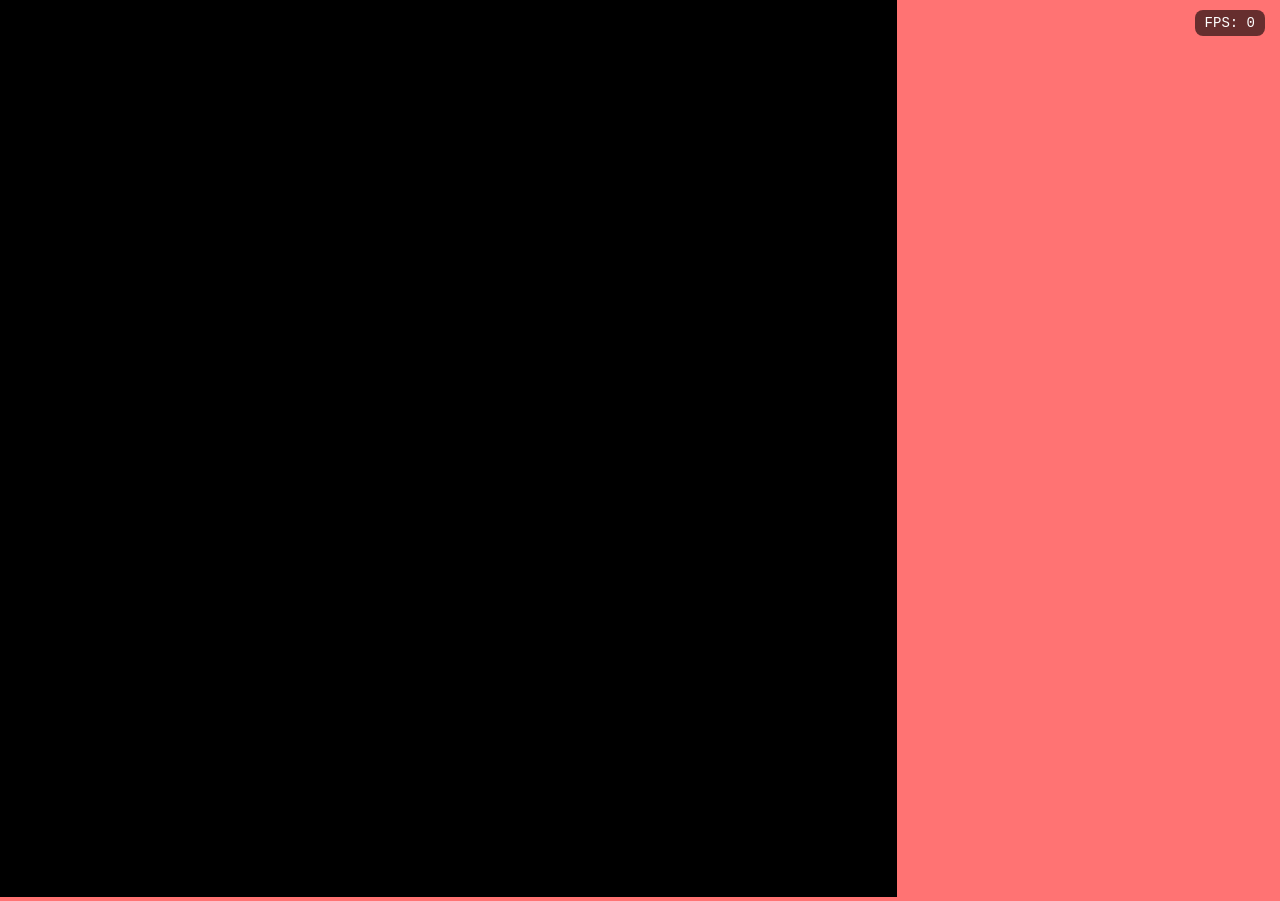
<file: webGPU_phys_sim_working_copy.html>
<!doctype html>

<html>
<head>
    <meta charset="utf-8">
    <title>WebGPU phys sim 0.22 </title>
    <style>
    * {
        margin: 0;
        padding: 0; 
        box-sizing: border-box;
        font-family: 'CustomFont', sans-serif;
        font-weight: 100;
        color: rgb(0, 0, 0);
    } 

    body{
        background-color: rgb(255, 115, 115);
        height: 99.7vh;
        width: 99.7vh;
        display: flex;
        flex-direction: row;
        gap: 0;
    }

    .simSpace{
        background-color: rgb(0, 0, 0);
        flex: 3;
    }


    #fpsCounter {
        position: absolute;
        top: 10px;
        right: 15px;
        background: rgba(0, 0, 0, 0.6);
        color: white;
        font-size: 14px;
        padding: 5px 10px;
        border-radius: 8px;
        font-family: monospace;
    }
    </style>
</head>
<body>
    <div class="simSpace" id="simSpace">

            <canvas id="simCanvas"></canvas>
            
    </div>

    <div id="fpsCounter">FPS: 0</div>

    <script type="module">

        class Vector2{
            constructor(x,y){
                this.x = x;
                this.y = y;
            }
        }

        const simCanvas = document.getElementById("simCanvas");
        const fpsCounter = document.getElementById("fpsCounter");
        
        simCanvas.width = document.getElementById('simSpace').clientWidth ;
        simCanvas.height = document.getElementById('simSpace').clientHeight ;

        var windowSize_px = new Vector2(simCanvas.width,simCanvas.height);
            console.log('window width: '+ windowSize_px.x +'px    window height: '+ windowSize_px.y +'px');

        var windowSize_m = new Vector2( .175 , .175);
            console.log('world window width: '+ windowSize_m.x.toFixed(6) * 100 +'cm    world window height: '+ windowSize_m.y.toFixed(6) * 100 +'cm');

        var windowAspectRatio = windowSize_px.x / windowSize_px.y;
            console.log('window aspect ratio: '+ windowAspectRatio);

        var simAspectRatio = Math.round(windowAspectRatio*2)/2;
            console.log('sim aspect ratio: '+ simAspectRatio);

        const LATTICE_DEPTH = 8;
        const LATTICE_X = 2**LATTICE_DEPTH;
        const LATTICE_Y = 2**LATTICE_DEPTH;
        const ATOM_SEPERATION = 1.11 * 2 ;

        var simSize_A = new Vector2((LATTICE_X )* ATOM_SEPERATION, (LATTICE_Y )* ATOM_SEPERATION);
            console.log('sim size(m): [x: ' + (simSize_A.x).toFixed(5) + 'A , y: ' + (simSize_A.y).toFixed(5) + 'A ]' );

        var simSize_px = new Vector2(simCanvas.width, simCanvas.height);
            console.log('sim size(px): [x: ' + simSize_px.x + 'px , y: ' + simSize_px.y + 'px ]' );

        var simHalf_A = new Vector2(simSize_A.x / 2,simSize_A.y / 2);
            console.log('half x: '+ simHalf_A.x  +'A     half y: '+ simHalf_A.y  +'A');
        
        var simHalf_px = new Vector2(simSize_px.x / 2,simSize_px.y / 2);
            console.log('half x: '+ simHalf_px.x +'px    half y: '+ simHalf_px.y+'px');

        var treeDepth_int = 10;
            console.log('grid depth = '+ treeDepth_int);

        var gridSize_int = new Vector2(2**treeDepth_int,2**treeDepth_int);
            console.log('x: '+ gridSize_int.x +'    y: '+ gridSize_int.y );   
        
        var gridResolution = gridSize_int.x * gridSize_int.y
            console.log('grid resolution = '+ gridSize_int.x + 'x' + gridSize_int.y + ' = ' + gridResolution);

        var gridCellSize_A = simSize_A.x / gridSize_int.x;
            console.log('grid cell size = '+ gridCellSize_A +'A');

        const PIXEL_SIZE_A = simSize_A.x / simSize_px.x ;
            console.log('pixel size = '+ PIXEL_SIZE_A +'A');

        

        let step = 0;
        let frames = 0;
        let lastT_ms = performance.now();
        let dt_ms = performance.now() - lastT_ms;
        let dt_s = dt_ms/1000;
        let fps = 1/dt_s;
        let fpsAccumulator = 0;
        let frameCountForFps = 0;
        let frameSeed = Math.random(); 
        let simSeed = Math.random(); 



                                                                //TO ADD PERFORMANCE UNCOMMENT
        const adapter = await navigator.gpu.requestAdapter(/*{powerPreference: "high-performance"}*/);

        if (!adapter) {
            throw new Error("No appropriate GPUAdapter found.");
        }

        if (!adapter.features.has('subgroups')) {
            alert("Your device does not support WebGPU subgroups! The sim will not run.");
        }

        const device = await adapter.requestDevice({
            requiredFeatures: ['subgroups']
        });

        const context = simCanvas.getContext("webgpu");
        const simCanvasFormat = navigator.gpu.getPreferredCanvasFormat();
        context.configure({
            device: device,
            format: simCanvasFormat,
            alphaMode: 'premultiplied',
            usage: GPUTextureUsage.RENDER_ATTACHMENT | GPUTextureUsage.COPY_DST,
        });

        const persistentTexture = device.createTexture({
            size: [simCanvas.width, simCanvas.height],
            format: simCanvasFormat,
            usage: GPUTextureUsage.RENDER_ATTACHMENT | GPUTextureUsage.COPY_SRC
        });


//INITIAL CONDITIONS

        const WORKGROUP_SIZE = 32;
        const DISPATCH_LAYERS =1;

        const FRAME_DELAY_MS = 0;
        const SET_DT_S = 1;
        var timeFactor = 1e-3;


        const NUM_OF_ATOMS = LATTICE_X * LATTICE_Y  ;

        const freeElectrons = Math.floor(NUM_OF_ATOMS * 0 + 0 );
        
        const ELECTRON_CHARGE = - 1.0;
        const ELECTRON_MASS = 1.0 ;
        const ELECTRON_RADIUS = 2.82e-5;
        const COULOMB_CONST = 14.399645 ;
        const BOLTZMANN_CONST = 8.61733e-5;
        const KINETIC_CONST = 0.0284329;
        const FORCE_TO_ACCEL = 17.58819;

        const atomicRadius = 1.11;
        const scatteringRadius = .5;

        
        const WALL_DAMPING = .8;
        const MAX_SPEED = 1e3;
        const ATOM_MAX_SPEED = 1e2;
        const THETA = .7;
        var springConst = -10;
        var voltage = -0.0 ;
        var externalEField = voltage / simSize_A.x;
        var magneticField = 0.0;


        var draw_electrons = true;
        const ELECTRON_VISUAL_SIZE = Math.max(PIXEL_SIZE_A * 2, ELECTRON_RADIUS);
        var draw_atoms = true;
        const ATOM_VISUAL_SIZE = Math.max(PIXEL_SIZE_A * 2, ELECTRON_RADIUS);
        const TRACERS = false;
        const DRAW_GRID = true;
        var cellType = "temp";
        const FILL_BACKGROUD = true;
        const DRAW_GRID_DEPTH = 7;
        const BIN_ALPHA_FACTOR = 1e-1;
        const TEMP_ALPHA_FACTOR = 1e-2;



        if(SET_DT_S > 0){
                dt_s = SET_DT_S ;
        }


        class Atom{
            constructor(nuclearMass,atomicRadius,scatteringRadius,nucleusCharge,inactiveShellCharge,bindEnergy,activeElectrons,polarizability){
                this.nuclearMass = nuclearMass;
                this.atomicRadius = atomicRadius;
                this.scatteringRadius = scatteringRadius;
                this.nucleusCharge = nucleusCharge;
                this.inactiveShellCharge = inactiveShellCharge;
                this.bindEnergy = bindEnergy;
                this.activeElectrons = activeElectrons; 
                this.polarizability = polarizability;
            }
        }

        const ATOMS = new Array();

        ATOMS.push(new Atom(51156.05 , 1.11, 1.11/3 , 14, -13 , 1.12  , 1 , 3.7));
        ATOMS.push(new Atom(20089.18 , 0.87, 1.11/3 , 5 , -5  , 1.08  , 0 , 0.16));
        ATOMS.push(new Atom(56425.34 , 1.23, 1.11/4 , 15, -14 , 0.045 , 1 , 3.67));
        ATOMS.push(new Atom(115837.27, 1.28, 1.11/10, 29, -28 , 0.0   , 1 , 16));
        ATOMS.push(new Atom(165763.25, 2.16, 1.11/2 , 40, -39 , 5.0   , 1 , 17.9));


        class Material{
            constructor(base,dopant,dopingRatio){
                this.base = base;
                this.dopant = dopant;
                this.dopingRatio = dopingRatio;
            }
        }

        const MATERIALS = new Array();


        MATERIALS.push(new Material(0 , 1 , 0.001));
        MATERIALS.push(new Material(0 , 1 , 0.01));
        MATERIALS.push(new Material(0 , 2 , 0.001));
        MATERIALS.push(new Material(0 , 2 , 0.01));
        MATERIALS.push(new Material(0 , 3 , 1.0));
        MATERIALS.push(new Material(0 , 4 , 1.0));

        
        const NUM_QUADS = (4**(treeDepth_int + 1) - 1) / 3;


        var materialGrid = new Array(NUM_OF_ATOMS);
        var atomTypeArray = new Array(NUM_OF_ATOMS);
        var boundElectrons = 0;

        for(let i = 0; i < NUM_OF_ATOMS ; i++){

            let col = i % LATTICE_X;
            let row = Math.floor(i / LATTICE_X);
        
            if (col <= Math.floor(1*LATTICE_X/80)){
                materialGrid[i] = 4;
            }else if (col < Math.floor(2*LATTICE_X/40)){
                materialGrid[i] = 1;
            }else if (col < Math.floor(10*LATTICE_X/20)){
                materialGrid[i] = 0;
            }else if (col < Math.floor(38*LATTICE_X/40)){
                materialGrid[i] = 2;
            }else if (col < Math.floor(79*LATTICE_X/80)){
                materialGrid[i] = 3;
            }else if (col <= Math.floor(80*LATTICE_X/80)){
                materialGrid[i] = 4;
            }else{
                materialGrid[i] = 1;
            }
        
        }

        for(let i = 0; i < NUM_OF_ATOMS ; i++){

            let material = MATERIALS[materialGrid[i]];
            let atomType = material.dopingRatio < Math.random() ? material.base : material.dopant;
            atomTypeArray[i] = atomType;
            boundElectrons += ATOMS[atomType].activeElectrons;
            
        }

        const NUM_OF_ELECTRONS = boundElectrons + freeElectrons;

        //(pos0x+pos0y+posx+posy+velx+vely+e1+e2+e3+e4+mass+coreCharge+KE+PE+temperature+radius+posElx+posEly+elCount)
        const NUM_OF_ATOMS_VARS = 20; 
        const atoms = new ArrayBuffer(NUM_OF_ATOMS * NUM_OF_ATOMS_VARS * 4);
        const atoms_f32 = new Float32Array(atoms);
        const atoms_u32 = new Uint32Array(atoms);


        const NUM_OF_ELECTRON_VARS = 8; //(posx+posy+velx+vely+mortID+localID+pad1+pad2)
        const electrons = new ArrayBuffer(NUM_OF_ELECTRONS * NUM_OF_ELECTRON_VARS * 4);
        const electrons_f32 = new Float32Array(electrons);
        const electrons_u32 = new Uint32Array(electrons);

        var eID = 0;

        for(let i = 0; i < NUM_OF_ATOMS ; i++){
            let atomOffset = i * NUM_OF_ATOMS_VARS;
            let atomType = atomTypeArray[i];
            let col = i % LATTICE_X;
            let row = Math.floor(i / LATTICE_X);
            let cellx = -simHalf_A.x + (col * ATOM_SEPERATION) + (ATOM_SEPERATION / 2) ;
            let celly = -simHalf_A.y + (row * ATOM_SEPERATION) + (ATOM_SEPERATION / 2) ;
            atoms_f32[atomOffset + 0] = cellx ; //pos0x
            atoms_f32[atomOffset + 1] = celly ; //pos0y
            if (col < LATTICE_X /100){
                atoms_f32[atomOffset + 2] = cellx + (Math.random()-.5) * ATOM_SEPERATION * 0.4 + ATOM_SEPERATION * 0.0; //posx
                atoms_f32[atomOffset + 3] = celly + (Math.random()-.5) * ATOM_SEPERATION * 0.4 + ATOM_SEPERATION * 0.0  ; //posy
                atoms_f32[atomOffset + 4] = (Math.random()-.5) * 0.000 + 0.0; //velx
                atoms_f32[atomOffset + 5] = (Math.random()-.5) * 0.000 + 0.0; //vely
            }else{
                atoms_f32[atomOffset + 2] = cellx + (Math.random()-.5) * ATOM_SEPERATION * 0.0 + ATOM_SEPERATION * 0.0; //posx
                atoms_f32[atomOffset + 3] = celly + (Math.random()-.5) * ATOM_SEPERATION * 0.0 + ATOM_SEPERATION * 0.0  ; //posy
                atoms_f32[atomOffset + 4] = (Math.random()-.5) * 0.000 + 0.0; //velx
                atoms_f32[atomOffset + 5] = (Math.random()-.5) * 0.000 + 0.0; //vely
            }
            
            
            atoms_f32[atomOffset + 6] = atoms_f32[atomOffset + 2]; //negPolex
            atoms_f32[atomOffset + 7] = atoms_f32[atomOffset + 3]; //negPoley
            atoms_f32[atomOffset + 9] = ATOMS[atomType].nucleusCharge;
            atoms_f32[atomOffset + 10] = ATOMS[atomType].inactiveShellCharge;
            atoms_f32[atomOffset + 11] = atomicRadius;//atomic radius
            atoms_f32[atomOffset + 12] = ATOMS[atomType].scatteringRadius;//scattering radius
            atoms_f32[atomOffset + 13] = ATOMS[atomType].nuclearMass; //mass
            atoms_f32[atomOffset + 14] = ATOMS[atomType].bindEnergy; //bindEnergy 
            atoms_f32[atomOffset + 15] = ATOMS[atomType].polarizability; //polarizability
            atoms_f32[atomOffset + 16] = 0; //Kinetic energy
            atoms_f32[atomOffset + 17] = 0; //Potential energy
            atoms_f32[atomOffset + 18] = 0; //Temperature
            atoms_f32[atomOffset + 19] = 0; //pad2

            if(ATOMS[atomType].activeElectrons == 1){
                let electronOffset = eID * NUM_OF_ELECTRON_VARS;
                
                electrons_f32[electronOffset + 0] = atoms_f32[atomOffset + 2] ; //posx
                electrons_f32[electronOffset + 1] = atoms_f32[atomOffset + 3]; //posy
                electrons_f32[electronOffset + 2] = atoms_f32[atomOffset + 4]; //velx
                electrons_f32[electronOffset + 3] = atoms_f32[atomOffset + 5]; //vely
                const x = electrons_f32[electronOffset + 0] + simHalf_A.x;
                const y = electrons_f32[electronOffset + 1] + simHalf_A.y;
                const x8 = Math.min(Math.max(Math.floor(x / gridCellSize_A), 0), gridSize_int.x-1);
                const y8 = Math.min(Math.max(Math.floor(y / gridCellSize_A), 0), gridSize_int.y-1);

                let morton = 0;
                for (let j = 0; j < treeDepth_int; j++) {
                    morton |= ((y8 >> j) & 1) << (2*j + 1);
                    morton |= ((x8 >> j) & 1) << (2*j);
                }

                electrons_u32[electronOffset + 4] = morton; //grid ID
                electrons_u32[electronOffset + 5] = 0 ; //inner bin ID
                electrons_u32[electronOffset + 6] = i ; //atom ID
                electrons_f32[electronOffset + 7] = 0 ; //pad2

                atoms_u32[atomOffset + 8] = eID; //activeElectron

                eID ++;
            }else{
                atoms_u32[atomOffset + 8] = NUM_OF_ELECTRONS + 1; //activeElectron
            }   
        }



        


        console.log("number of atoms: " + NUM_OF_ATOMS);
        console.log("number of electron: " + NUM_OF_ELECTRONS)


        const SortData = new Uint32Array(NUM_OF_ELECTRONS * 2);
        const BinData = new Uint32Array(gridResolution * 2);
        const BHQuadSize = NUM_QUADS * 10 * 4;
        const numBlocks = Math.ceil(gridResolution / 256);

        console.log('atom buffer size: ' + atoms.byteLength * 1e-6 + 'MB')

//MEMORY HANDLING


    /*CREATE DATA TO STORE

        this what ever data you want the gpu to have access to

    */  
        const vertices = new Float32Array([
        //   X,    Y,

            -1, -1, // Square Triangle 1
            1, -1,
            1,  1,

            -1, -1, // Square Triangle 2
            1,  1,
            -1,  1,

            -1.7321 , -1, // Circle Triangle
            1.7321 , -1,
            0,  2.0,

        ]);

        const GLOBALS_LENGTH = 28;

        var globals = new ArrayBuffer(GLOBALS_LENGTH * 4);
        var f32 = new Float32Array(globals);
        var u32 = new Uint32Array(globals);

        f32[0] = dt_s; //dt_s
        f32[1] = frameSeed; //frameSeed
        f32[2] = PIXEL_SIZE_A; //PIXEL_SIZE_A
        f32[3] = gridCellSize_A; //gridCellSize_A

        f32[4] = simSize_A.x; //simSize_A.x
        f32[5] = simSize_A.y; //simSize_A.y

        f32[6] = simHalf_A.x; //simHalf_A.x
        f32[7] = simHalf_A.y; //simHalf_A.y

        u32[8] = gridSize_int.x; //gridSize_int.x
        u32[9] = gridSize_int.y; //gridSize_int.y

        f32[10] = ELECTRON_MASS ; //eMass
        f32[11] = ELECTRON_CHARGE; //eCharge
        f32[12] = ELECTRON_RADIUS; //eRadius
        f32[13] = ELECTRON_VISUAL_SIZE; //eVisRadius

        u32[14] = treeDepth_int; //treeDepth

        u32[15] = 0; //currentLevel
        u32[16] = 0; //levelOffset
        u32[17] = 0; //childOffset
        u32[18] = 0; //nodesThisLevel
        u32[19] = 0; //leafOffset

        u32[20] = DRAW_GRID_DEPTH; //draw_grid_depth
        u32[21] = (4**DRAW_GRID_DEPTH - 1) / 3; //draw_grid_start

        u32[22] = 0; //EMPTY2
        u32[23] = NUM_OF_ATOMS; 

        f32[24] = ATOM_VISUAL_SIZE; //atomVisRadius
        f32[25] = ATOM_SEPERATION; 
        u32[26] = LATTICE_X; 
        u32[27] = LATTICE_Y; 


    /*BUFFER LAYOUT
            
        tells the gpu how to breakup and read the buffer data and what location gate to send the data through when sending it to the shader

            arrayStride:
                -tells the gpu how many bytes belong to each ve
                -in units of bytes(8 bits) example: format = float32x2 = 32*2 bits = 64 bits = 64/8bits = 8 bytes => arrayStride: 8)
            format:
                -tells the gpu what kind of data to expect in each Stride
                -
            offset:
                -
            shaderLocation:
                -
    */
        
    const vertexBufferLayout = {
            arrayStride: 8, 
            attributes: [{
                format: "float32x2",
                offset: 0,
                shaderLocation: 0, 
            }],
        };



    /*CREATE BUFFERS
    
        create's a buffer object which tells the gpu how to handle storage the buffer is a certain size that can be 
        used in different ways by the gpu

        -buffer object defined: const exampleBuffer = device.createBuffer({ label: ,size: ,usage: ,});

            label:
                -used only by javascript for debugging
            size: 
                -how much storage space needs to be allocated in the gpu for the buffer so that it fits once written
            usage:
                -how the data in the storage buffer is going to be used so that the optimal storage location in the gpu can be picked

                -storage types
                    -STORAGE:   Shaders can read/write data arbitrarily (like compute buffers).
                    -UNIFORM:   Shaders can read constant data (read-only).
                    -COPY_SRC:  Can be copied from (as a data source).
                    -COPY_DST:  Can be copied into (as a data destination).
                    -INDEX:     Used as index data in rendering.
                    -VERTEX:    Used as vertex data in rendering.

    */
        
        const vertexBuffer = device.createBuffer({
            label: "electron vertices",
            size: vertices.byteLength,
            usage: GPUBufferUsage.VERTEX | GPUBufferUsage.COPY_DST,
        });

        const globalsUniformBuffer = device.createBuffer({
            label: "global constants and what not",
            size: globals.byteLength,
            usage: GPUBufferUsage.UNIFORM | GPUBufferUsage.COPY_DST,
        });

        const ElectronStorageBuffer = [
            device.createBuffer({
                label: "Electron data A",
                size: electrons.byteLength,
                usage: GPUBufferUsage.STORAGE | GPUBufferUsage.COPY_DST,
            }),
            device.createBuffer({
                label: "Electron data B",
                size: electrons.byteLength,
                usage: GPUBufferUsage.STORAGE | GPUBufferUsage.COPY_DST,
            })
        ];

        const ElectronHolderStorageBuffer = device.createBuffer({
            label: "electron holder array for movement",
            size: electrons.byteLength,
            usage: GPUBufferUsage.STORAGE,
        });

        const AtomStorageBuffer = [
            device.createBuffer({
                label: "Atom data A",
                size: atoms.byteLength,
                usage: GPUBufferUsage.STORAGE | GPUBufferUsage.COPY_DST,
            }),
            device.createBuffer({
                label: "Atom data B",
                size: atoms.byteLength,
                usage: GPUBufferUsage.STORAGE | GPUBufferUsage.COPY_DST,
            })
        ];

        const SortDataStorageBuffer = device.createBuffer({
            label: "inner bin ids and movenemnt arrays",
            size: SortData.byteLength,
            usage: GPUBufferUsage.STORAGE,
        });

        const BinDataStorageBuffer = device.createBuffer({
            label: "bin sizes and bin starting positions",
            size: BinData.byteLength,
            usage: GPUBufferUsage.STORAGE | GPUBufferUsage.COPY_SRC,
        });

        const BlockSumStorageBuffer = device.createBuffer({
            label: "block sums for prefix scan",
            size: Math.max(numBlocks * 4, 256), // 4 bytes per u32. Ensure min size.
            usage: GPUBufferUsage.STORAGE | GPUBufferUsage.COPY_DST,
        });

        const BHQuadStorageBuffer = device.createBuffer({
            label: 'Barnes-hut Quadtree buffer',
            size: BHQuadSize,
            usage: GPUBufferUsage.STORAGE | GPUBufferUsage.COPY_SRC,
        });







    /*WRITE TO BUFFERS
            
        fills the buffers we have just created with their corresponding data

        -write to buffer defined: device.queue.writeBuffer( receiving buffer , buffer offset , data)

            receiving buffer: 
                -is the buffer that will receive this data 
            buffer offset:
                -where in the buffer to start writing the data 
                -example: data = [1,2,3,4,5], offset = 2, buffer = [0,0,1,2,3,4,5] or [0,0,1,2,3] (not sure) (guess it depends on how large the buffer is)
            data:
                -data that you want in the buffer
            
    */
        
        device.queue.writeBuffer(vertexBuffer, 0, vertices);

        device.queue.writeBuffer(globalsUniformBuffer, 0, globals);

        device.queue.writeBuffer(ElectronStorageBuffer[0], 0, electrons);

        device.queue.writeBuffer(AtomStorageBuffer[0], 0, atoms);
        device.queue.writeBuffer(AtomStorageBuffer[1], 0, atoms);





//ROUTING HANDLING


    /*BIND GROUPS LAYOUT

        creates a schematic for bind groups which tells the shaders what types of data they will have access to 

        -bind group layout object defined: const bindGroupLayout = device.createBindGroupLayout({label: ,entries: [{ 
                binding: 0, visibility: , buffer: {type:}}, 
                {binding: 1, , }] 
        }); 

            -label:
                -used only by javascript for debugging
            -entries:
                -stores each different bind group
            -binding:
                -a name/label/id that the gpu uses to use the bind group for read or write operations
            -visibility:
                -what shaders have access to that bind group
            -buffer(type):
                -what type of buffer the bind group will be routing
    */
        

        const ComputeBindGroupLayout = device.createBindGroupLayout({
            label: "Compute Bind Group Layout",
            entries: [{
                binding: 0,
                visibility: GPUShaderStage.COMPUTE,
                buffer: {type: "uniform"}
            }, {
                binding: 1,
                visibility: GPUShaderStage.COMPUTE,
                buffer: { type: "read-only-storage"}
            }, {
                binding: 2,
                visibility: GPUShaderStage.COMPUTE,
                buffer: { type: "storage"}
            }, {
                binding: 3,
                visibility: GPUShaderStage.COMPUTE,
                buffer: { type: "storage"}
            }, {
                binding: 4,
                visibility: GPUShaderStage.COMPUTE,
                buffer: { type: "storage"}
            }, {
                binding: 5,
                visibility: GPUShaderStage.COMPUTE,
                buffer: { type: "read-only-storage"}
            }, {
                binding: 6,
                visibility: GPUShaderStage.COMPUTE,
                buffer: { type: "storage"}
            }, {
                binding: 7,
                visibility: GPUShaderStage.COMPUTE,
                buffer: { type: "storage"}
            }]
        });

        const SortBindGroupLayout = device.createBindGroupLayout({
            label: "sort electronss into mort bins",
            entries: [{
                binding: 0,
                visibility: GPUShaderStage.COMPUTE,
                buffer: {type: "uniform"}
            }, {
                binding: 1,
                visibility: GPUShaderStage.COMPUTE,
                buffer: { type: "storage"}
            }, {
                binding: 2,
                visibility: GPUShaderStage.COMPUTE,
                buffer: { type: "storage"}
            }, {
                binding: 3,
                visibility: GPUShaderStage.COMPUTE,
                buffer: { type: "storage"}
            }, {
                binding: 4,
                visibility: GPUShaderStage.COMPUTE,
                buffer: { type: "storage"}
            }, {
                binding: 5,
                visibility: GPUShaderStage.COMPUTE,
                buffer: { type: "storage"}
            }, {
                binding: 6,
                visibility: GPUShaderStage.COMPUTE,
                buffer: { type: "storage"}
            }]            
        });

        const BHQuadBindGroupLayout = device.createBindGroupLayout({
            label: "fill barnes-hut quadtree",
            entries: [{
                binding: 0,
                visibility: GPUShaderStage.COMPUTE,
                buffer: {type: "uniform"}
            }, {
                binding: 1,
                visibility: GPUShaderStage.COMPUTE,
                buffer: { type: "storage"}
            }, {
                binding: 2,
                visibility: GPUShaderStage.COMPUTE,
                buffer: { type: "read-only-storage"}
            }, {
                binding: 3,
                visibility: GPUShaderStage.COMPUTE,
                buffer: { type: "read-only-storage"}
            }, {
                binding: 4,
                visibility: GPUShaderStage.COMPUTE,
                buffer: { type: "read-only-storage"}
            }]            
        });


        const RenderBindGroupLayout = device.createBindGroupLayout({
            entries: [{ 
                binding: 0, 
                visibility: GPUShaderStage.VERTEX | GPUShaderStage.FRAGMENT,
                buffer: { type: "uniform" } 
            }, {
                binding: 1, 
                visibility: GPUShaderStage.VERTEX| GPUShaderStage.FRAGMENT, 
                buffer: { type: "read-only-storage" } 
            }, {
                binding: 2,
                visibility: GPUShaderStage.VERTEX | GPUShaderStage.FRAGMENT,
                buffer: { type: "read-only-storage"}
            }, {
                binding: 3,
                visibility: GPUShaderStage.VERTEX | GPUShaderStage.FRAGMENT,
                buffer: { type: "read-only-storage"}
            }]
        });


        

    /*CREATE BIND GROUPS

        creates bindgroups and assigns a layout and assignes a specific buffer to each bind group

        -bind group object defined: const bindGroup = device.createBindGroup({ label: , layout: , entries: 
            [{ binding: 0, resource: { buffer: }}, 
            {binding: 1 , }], 
        });

            -label:
                -used only by javascript for debugging
            -entries:
                -stores each different bind group
            -binding:
                -a name/label/id that the gpu uses to use the bind group for read or write operations inside shaders
            -resource(buffer):
                -buffer assigned to bind group to route
    */
        
        
        const ComputeBindGroups = [
            device.createBindGroup({
                label: "compute bind group A ",
                layout: ComputeBindGroupLayout ,
                entries: [{
                    binding: 0,
                    resource: { buffer: globalsUniformBuffer }
                }, {
                    binding: 1,
                    resource: { buffer: ElectronStorageBuffer[0] }
                }, {
                    binding: 2,
                    resource: { buffer: ElectronStorageBuffer[1] }
                }, {
                    binding: 3,
                    resource: { buffer: BinDataStorageBuffer }
                }, {
                    binding: 4,
                    resource: { buffer: SortDataStorageBuffer }
                }, {
                    binding: 5,
                    resource: { buffer: BHQuadStorageBuffer }
                }, {
                    binding: 6,
                    resource: { buffer: AtomStorageBuffer[0] }
                }, {
                    binding: 7,
                    resource: { buffer: AtomStorageBuffer[1] }
                }],
            }),
            device.createBindGroup({
                label: "compute bind group B ",
                layout: ComputeBindGroupLayout ,
                entries: [{
                    binding: 0,
                    resource: { buffer: globalsUniformBuffer }
                }, {
                    binding: 1,
                    resource: { buffer: ElectronStorageBuffer[1] }
                }, {
                    binding: 2,
                    resource: { buffer: ElectronStorageBuffer[0] }
                }, {
                    binding: 3,
                    resource: { buffer: BinDataStorageBuffer }
                }, {
                    binding: 4,
                    resource: { buffer: SortDataStorageBuffer }
                }, {
                    binding: 5,
                    resource: { buffer: BHQuadStorageBuffer }
                }, {
                    binding: 6,
                    resource: { buffer: AtomStorageBuffer[1] }
                }, {
                    binding: 7,
                    resource: { buffer: AtomStorageBuffer[0] }
                }],
            })
        ];

        const SortBindGroups = [
            device.createBindGroup({
                label: "sort bind group A ",
                layout: SortBindGroupLayout ,
                entries: [{
                    binding: 0,
                    resource: { buffer: globalsUniformBuffer }
                }, {
                    binding: 1,
                    resource: { buffer: BinDataStorageBuffer }
                }, {
                    binding: 2,
                    resource: { buffer: SortDataStorageBuffer }
                }, {
                    binding: 3,
                    resource: { buffer: ElectronHolderStorageBuffer }
                }, {
                    binding: 4,
                    resource: { buffer: ElectronStorageBuffer[1] }
                }, {
                    binding: 5,
                    resource: { buffer: BlockSumStorageBuffer }
                }, {
                    binding: 6,
                    resource: { buffer: AtomStorageBuffer[1] }
                }],
            }),
            device.createBindGroup({
                label: "sort bind group B ",
                layout: SortBindGroupLayout ,
                entries: [{
                    binding: 0,
                    resource: { buffer: globalsUniformBuffer }
                }, {
                    binding: 1,
                    resource: { buffer: BinDataStorageBuffer }
                }, {
                    binding: 2,
                    resource: { buffer: SortDataStorageBuffer }
                }, {
                    binding: 3,
                    resource: { buffer: ElectronHolderStorageBuffer }
                }, {
                    binding: 4,
                    resource: { buffer: ElectronStorageBuffer[0] }
                }, {
                    binding: 5,
                    resource: { buffer: BlockSumStorageBuffer }
                }, {
                    binding: 6,
                    resource: { buffer: AtomStorageBuffer[0] }
                }],
            })
        ];

        const BHQuadBindGroups = [
            device.createBindGroup({
                label: "barnes-hut quadtree bind group A ",
                layout: BHQuadBindGroupLayout ,
                entries: [{
                    binding: 0,
                    resource: { buffer: globalsUniformBuffer }
                }, {
                    binding: 1,
                    resource: { buffer: BHQuadStorageBuffer }
                }, {
                    binding: 2,
                    resource: { buffer: ElectronStorageBuffer[1] }
                }, {
                    binding: 3,
                    resource: { buffer: BinDataStorageBuffer }
                }, {
                    binding: 4,
                    resource: { buffer: AtomStorageBuffer[1] }
                }],
            }),
            device.createBindGroup({
                label: "barnes-hut quadtree bind group B ",
                layout: BHQuadBindGroupLayout ,
                entries: [{
                    binding: 0,
                    resource: { buffer: globalsUniformBuffer }
                }, {
                    binding: 1,
                    resource: { buffer: BHQuadStorageBuffer }
                }, {
                    binding: 2,
                    resource: { buffer: ElectronStorageBuffer[0] }
                }, {
                    binding: 3,
                    resource: { buffer: BinDataStorageBuffer }
                }, {
                    binding: 4,
                    resource: { buffer: AtomStorageBuffer[0] }
                }],
            })
        ];

        const RenderBindGroups = [
            device.createBindGroup({
                layout: RenderBindGroupLayout,
                entries: [{ 
                    binding: 0, 
                    resource: { buffer: globalsUniformBuffer } 
                }, { 
                    binding: 1, 
                    resource: { buffer: ElectronStorageBuffer[0] } 
                }, {
                    binding: 2,
                    resource: { buffer: BHQuadStorageBuffer }
                }, {
                    binding: 3,
                    resource: { buffer: AtomStorageBuffer[0] }
                }],
            }),
            device.createBindGroup({
                layout: RenderBindGroupLayout,
                entries: [{ 
                    binding: 0, 
                    resource: { buffer: globalsUniformBuffer } 
                }, { 
                    binding: 1, 
                    resource: { buffer: ElectronStorageBuffer[1] } 
                }, {
                    binding: 2,
                    resource: { buffer: BHQuadStorageBuffer }
                }, {
                    binding: 3,
                    resource: { buffer: AtomStorageBuffer[1] }
                }],
            })
        ];




        
    /*PIPELINE LAYOUT
    
        picks which bind group layout to use (in case of multiple)

        -pipeline layout object defined: const pipelineLayout = device.createPipelineLayout({label: , bindGroupLayouts: [ ],});

            -label:
                -used only by javascript for debugging
            -bindGroupLayouts: 
                -pick which bind group/groups to use
    
    */
        
        const ComputePipelineLayout = device.createPipelineLayout({
            label: "Compute pipeline layout",
            bindGroupLayouts: [ ComputeBindGroupLayout ],
        });

        const SortPipelineLayout = device.createPipelineLayout({
            label: "Sort pipeline layout",
            bindGroupLayouts: [ SortBindGroupLayout ],
        });

        const BHQuadPipelineLayout = device.createPipelineLayout({
            label: "barnes-hut quadtree pipeline layout",
            bindGroupLayouts: [ BHQuadBindGroupLayout ],
        });

        const RenderPipelineLayout = device.createPipelineLayout({
            label: "draw some stuff or sumptin",
            bindGroupLayouts: [ RenderBindGroupLayout ],
        });




//SHADERS


    /*SIMULATION SHADER

    */
        

        const ComputeShaderModule = device.createShaderModule({
            label: "Compute shader",
            code: `

                struct Globals {
                    deltaTime: f32,
                    seed: f32,
                    pixelSize: f32,
                    cellSize: f32,
                    simSize: vec2f,
                    simHalf: vec2f,
                    gridRes: vec2u,
                    eMass: f32,
                    eCharge: f32,
                    eRadius: f32,
                    eVisRadius: f32,
                    treeDepth: u32,
                    currentLevel: u32,
                    levelOffset: u32,
                    childOffset: u32,
                    nodesThisLevel: u32,
                    leafOffset: u32,
                    draw_grid_depth: u32,
                    draw_grid_start: u32,
                    EMPTY2: u32,
                    atomCount: u32,
                    atomVisRadius: f32,
                    latticeSpacing: f32,
                    latticeSize: vec2u,
                };

                struct Electron {
                    pos: vec2f,
                    vel: vec2f,
                    mortID: u32,
                    localID: u32,
                    atomID: u32,
                    pad2: f32,
                };

                struct Atom {
                    initPos: vec2f,
                    pos: vec2f,
                    velXu: atomic<u32>,
                    velYu: atomic<u32>,
                    negPole: vec2f,
                    eID: atomic<u32>,
                    coreCharge: f32,
                    shellCharge: f32,
                    atomicRadius: f32,
                    scatRadius: f32,
                    mass: f32,
                    bindEnergy: f32,
                    polarizability: f32,
                    kinE: f32,
                    potE: f32,
                    temp: f32,
                    pad2: f32,
                };

                struct BinData {
                    size: atomic<u32>,
                    start: u32,
                };

                struct BHQuad {
                    posCenter: vec2f,
                    posCharge: f32,
                    posCount: u32,
                    negCenter: vec2f,
                    negCharge: f32,
                    negCount: u32,
                    temp: f32,
                    Efield: f32,
                };


                @group(0) @binding(0) var<uniform> globals : Globals;
                @group(0) @binding(1) var<storage, read> electronsIn : array<Electron>;
                @group(0) @binding(2) var<storage, read_write> electronsOut : array<Electron>;
                @group(0) @binding(3) var<storage, read_write> bin : array<BinData> ;
                @group(0) @binding(5) var<storage, read> quad : array<BHQuad> ;
                @group(0) @binding(6) var<storage, read_write> atomsIn : array<Atom>;
                @group(0) @binding(7) var<storage, read_write> atomsOut : array<Atom>;



                fn part1by1(x: u32) -> u32 {
                    var v = x & 0x0000ffffu;             
                    v = (v | (v << 8u)) & 0x00ff00ffu;   
                    v = (v | (v << 4u)) & 0x0f0f0f0fu;
                    v = (v | (v << 2u)) & 0x33333333u;
                    v = (v | (v << 1u)) & 0x55555555u;
                    return v;
                }

                fn compact1by1(x: u32) -> u32 {
                    var v = x & 0x55555555u;
                    v = (v | (v >> 1u)) & 0x33333333u;
                    v = (v | (v >> 2u)) & 0x0f0f0f0fu;
                    v = (v | (v >> 4u)) & 0x00ff00ffu;  
                    v = (v | (v >> 8u)) & 0x0000ffffu;
                    return v;
                }

                fn hash(state: ptr<function, u32>) -> f32 {
                    var x = *state;
                    // MurmurHash3 integer finalizer (avalanche function)
                    x = x ^ (x >> 16u);
                    x = x * 0x7feb352du;
                    x = x ^ (x >> 15u);
                    x = x * 0x846ca68bu;
                    x = x ^ (x >> 16u);
                    
                    // Update the state so the next call produces a new random number
                    *state = x;
                    
                    // Normalize the 32-bit integer to a float between 0.0 and 1.0
                    return f32(x) / 4294967295.0; 
                }

                fn atomicAddFloat(ptr: ptr<storage, atomic<u32>, read_write>, value: f32) {
                    var old_u32: u32 = atomicLoad(ptr);
                    loop {
                        let old_f32: f32 = bitcast<f32>(old_u32);
                        let new_f32: f32 = old_f32 + value;
                        let new_u32: u32 = bitcast<u32>(new_f32);
                        
                        let result = atomicCompareExchangeWeak(ptr, old_u32, new_u32);
                        if (result.exchanged) {
                            break;
                        }
                        old_u32 = result.old_value;
                    }
                }

                fn posToMorton(pos: vec2f) -> u32 {

                    let simMin = -globals.simHalf;
                    let simSize = globals.simSize;

                    let norm = (pos - simMin) / simSize;

                    let x = u32(clamp(norm.x * f32(globals.gridRes.x), 0.0, f32(globals.gridRes.x-1)));
                    let y = u32(clamp(norm.y * f32(globals.gridRes.y), 0.0, f32(globals.gridRes.y-1)));

                    let mort = (part1by1(y) << 1u) | part1by1(x);

                    return u32(mort);
                }

                fn mortonToPos(morton: u32) -> vec2f {

                    let m = u32(morton);

                    let x = compact1by1(m);
                    let y = compact1by1(m >> 1u);

                    let cell = vec2f(f32(x), f32(y));
                    let cellSize = globals.simSize / vec2f(f32(globals.gridRes.x), f32(globals.gridRes.y));

                    return (-globals.simHalf) + cell * cellSize + cellSize * 0.5;
                }

                fn posToAtomID(pos: vec2f) -> u32 {  
                    let shiftedPos = pos + globals.simHalf;

                    let rawCol = floor(shiftedPos.x / globals.latticeSpacing);
                    let rawRow = floor(shiftedPos.y / globals.latticeSpacing);

                    let col = u32(clamp(rawCol, 0.0, f32(globals.latticeSize.x - 1u)));
                    let row = u32(clamp(rawRow, 0.0, f32(globals.latticeSize.y - 1u)));

                    return row * globals.latticeSize.x + col;
                }

                fn atomIDToPos(id: u32) -> vec2f {

                    let col = id % globals.latticeSize.x;
                    let row = id / globals.latticeSize.x;

                    let shiftedX = f32(col) * globals.latticeSpacing + (globals.latticeSpacing * 0.5);
                    let shiftedY = f32(row) * globals.latticeSpacing + (globals.latticeSpacing * 0.5);

                    return vec2f(shiftedX,shiftedY) - globals.simHalf;
                }


                fn calcEField(pos: vec2f, id: u32, electron: bool) -> vec2f {
                    var Efield = vec2f(0.0, 0.0);
                    
                    let theta: f32 = ${THETA}; 
                    let rootSize: f32 = globals.simSize.x; 
                    let maxLevel: u32 = globals.treeDepth;

                    // 1. Calculate this particle's Morton ID to track its path down the tree
                    let myMortID = posToMorton(pos);

                    var bondedMortID: u32 = 0xFFFFFFFFu;
                    var hasBonded = false;
                    var bondedIdx = 0xFFFFFFFFu;
                    if (!electron) {
                        bondedIdx = atomicLoad(&atomsOut[id].eID);
                        // Valid indices are less than NUM_OF_ELECTRONS
                        if (bondedIdx < ${NUM_OF_ELECTRONS}) {
                            hasBonded = true;
                            bondedMortID = posToMorton(electronsIn[bondedIdx].pos);
                        }
                    }

                    var stack: array<vec2u, 64>; 
                    var stackPointer: i32 = 0;
                    
                    stack[0] = vec2u(0u, 0u);

                    while (stackPointer >= 0) {
                        let current = stack[stackPointer];
                        stackPointer--;

                        let nodeID = current.x;
                        let level = current.y;
                        let nodeData = quad[nodeID];

                        // Skip completely empty nodes
                        if (nodeData.posCount == 0u && nodeData.negCount == 0u) {
                            continue;
                        }

                        // 2. Check if the evaluating particle is physically INSIDE this node
                        let levelOffset = ((1u << (2u * level)) - 1u) / 3u;
                        let particleNodeAtLevel =
                            levelOffset + (myMortID >> (2u * (maxLevel - level)));

                        var isMyNode = nodeID == particleNodeAtLevel;

                        if (!electron) {
                            let selfNegMortID = posToMorton(atomsIn[id].negPole);
                            let selfNegNodeAtLevel =
                                levelOffset + (selfNegMortID >> (2u * (maxLevel - level)));

                            if (nodeID == selfNegNodeAtLevel) {
                                isMyNode = true;
                            }
                        }

                        if (hasBonded && !isMyNode) {
                            let bondedNodeAtLevel = levelOffset + (bondedMortID >> (2u * (maxLevel - level)));
                            if (nodeID == bondedNodeAtLevel) {
                                isMyNode = true;
                            }
                        }

                        var refCenter = nodeData.posCenter;
                        if (nodeData.posCount == 0u) {
                            refCenter = nodeData.negCenter;
                        }
                        
                        let refDist = length(pos - refCenter);
                        let safeDist = max(refDist, 1e-5);
                        let s = rootSize / f32(1u << level); 

                        let macPassed = (s / safeDist < theta);

                        // 3. Evaluate the node IF it passed the MAC AND it doesn't contain us
                        if (!isMyNode && macPassed) {
                            
                            // --- EVALUATE POSITIVE CLUSTER (Macro Approximation) ---
                            if (nodeData.posCount > 0u) {
                                let sep = pos - nodeData.posCenter;
                                let d = length(sep);
                                var dir = vec2f(1.0, 0.0);
                                if (d > 1e-5) { dir = sep / d; }
                                else {
                                    let pseudo_rand = fract(sin((f32(id) + pos.x) * 12.9898) * 43758.5453);
                                    let angle = pseudo_rand * 6.283185307; 
                                    dir = vec2f(cos(angle), sin(angle));
                                }
                                
                                let safeD = max(d, 1e-5);
                                let EfieldMag = (${COULOMB_CONST} * nodeData.posCharge) / (safeD * safeD);
                                Efield += EfieldMag * dir;
                            }

                            // --- EVALUATE NEGATIVE CLUSTER (Macro Approximation) ---
                            if (nodeData.negCount > 0u) {
                                let sep = pos - nodeData.negCenter;
                                let d = length(sep);
                                var dir = vec2f(1.0, 0.0);
                                if (d > 1e-5) { dir = sep / d; }
                                else {
                                    let pseudo_rand = fract(sin((f32(id) + pos.x) * 12.9898) * 43758.5453);
                                    let angle = pseudo_rand * 6.283185307; 
                                    dir = vec2f(cos(angle), sin(angle));
                                }
                                
                                let safeD = max(d, 1e-5);
                                let EfieldMag = (${COULOMB_CONST} * nodeData.negCharge) / (safeD * safeD);
                                Efield += EfieldMag * dir;
                            }

                        } else if (level < maxLevel) {
                            // 4. Branch: The node contains us, OR it failed the MAC
                            let nextLevel = level + 1u;
                            let childBase = nodeID * 4u + 1u;
                            
                            stackPointer++; stack[stackPointer] = vec2u(childBase, nextLevel);
                            stackPointer++; stack[stackPointer] = vec2u(childBase + 1u, nextLevel);
                            stackPointer++; stack[stackPointer] = vec2u(childBase + 2u, nextLevel);
                            stackPointer++; stack[stackPointer] = vec2u(childBase + 3u, nextLevel);
                        } else {
                            // 5. WE HIT MAX LEVEL (Leaf Node)
                            // Ditch the quadtree aggregates. Do exact particle-to-particle interactions.
                            
                            let leafOffset = ((1u << (2u * maxLevel)) - 1u) / 3u;
                            let leafMortID = nodeID - leafOffset;

                            // -- Exact Atoms in this cell --
                            let leafCenter = mortonToPos(leafMortID);
                            let atomID = posToAtomID(leafCenter);
                            if(electron || atomID != id){
                                if (atomID < globals.atomCount) {
                                    let atomPos = atomsIn[atomID].pos;
                                    let atomNegPos = atomsIn[atomID].negPole;
                                    let coreChar = atomsIn[atomID].coreCharge;
                                    let shellChar = atomsIn[atomID].shellCharge;
                                    if (posToMorton(atomPos) == leafMortID) {
                                        let sep = pos - atomPos;
                                        let d = length(sep);
                                        var dir = vec2f(1.0, 0.0);
                                        if (d > 1e-9) { dir = sep / d; }
                                        else {
                                            let pseudo_rand = fract(sin((f32(id) + pos.x) * 12.9898) * 43758.5453);
                                            let angle = pseudo_rand * 6.283185307;
                                            dir = vec2f(cos(angle), sin(angle));
                                        }
                                        let safeD = max(d, 1e-5);
                                        let EfieldMag = (${COULOMB_CONST} * coreChar) / (safeD * safeD);
                                        Efield += EfieldMag * dir;
                                    }

                                    if (posToMorton(atomNegPos) == leafMortID) {
                                        let sep = pos - atomNegPos;
                                        let d = length(sep);
                                        var dir = vec2f(1.0, 0.0);
                                        if (d > 1e-9) { dir = sep / d; }
                                        else {
                                            let pseudo_rand = fract(sin((f32(id) + pos.x) * 12.9898) * 43758.5453);
                                            let angle = pseudo_rand * 6.283185307;
                                            dir = vec2f(cos(angle), sin(angle));
                                        }
                                        let safeD = max(d, 1e-5);
                                        let EfieldMag = (${COULOMB_CONST} * shellChar) / (safeD * safeD);
                                        Efield += EfieldMag * dir;
                                    }
                                }
                            }

                            // -- Exact Electrons in this cell --
                            // Grab the sorted boundary indices for this exact leaf cell
                            let start = bin[leafMortID].start;
                            let end = select(bin[leafMortID + 1u].start, arrayLength(&electronsIn), leafMortID == arrayLength(&bin) - 1u);
                            
                            for (var j: u32 = start; j < end; j = j + 1u) {
                                if( electron && (j == id) ){
                                    continue; // Skip self safely!
                                }
                                if( !electron ){
                                    if (hasBonded && bondedIdx == j){
                                        continue;
                                    }
                                }
                                
                                
                                let sep = pos - electronsIn[j].pos;
                                let dist = length(sep);
                                var dir = vec2f(1.0, 0.0);


                                if (dist > 1e-5) { 
                                    dir = sep / dist; 
                                }else {
                                    let pseudo_rand = fract(sin((f32(id) + pos.x) * 12.9898) * 43758.5453);
                                    let angle = pseudo_rand * 6.283185307;
                                    dir = vec2f(cos(angle), sin(angle));
                                }
                                
                                let safeD = max(dist, 1e-5);
                                let EfieldMag = (${COULOMB_CONST} * globals.eCharge) / (safeD * safeD);
                                Efield += EfieldMag * dir;
                            }
                        }
                    }

                    return Efield;
                }


                fn wallCollison(incoming_electron: Electron) -> Electron{
                
                    var electron = incoming_electron;
                    let radius_offset = globals.eRadius + 0.0001;

                    let right_bound = globals.simHalf.x - radius_offset;
                    let left_bound = -globals.simHalf.x + radius_offset;
                    let top_bound = globals.simHalf.y - radius_offset;
                    let bottom_bound = -globals.simHalf.y + radius_offset;
/*
                    if (electron.pos.x > right_bound) {
                        let overshoot = electron.pos.x - right_bound;
                        electron.pos.x = right_bound - overshoot; 
                        electron.vel.x = -abs(electron.vel.x) * ${WALL_DAMPING};
                    } 
                    else if (electron.pos.x < left_bound) {
                        let overshoot = left_bound - electron.pos.x;
                        electron.pos.x = left_bound + overshoot;
                        electron.vel.x = abs(electron.vel.x) * ${WALL_DAMPING};
                    }
*/
                    if (electron.pos.x + globals.eRadius + 0.00> globals.simHalf.x) {
                        electron.pos.x = - electron.pos.x;
                    } 
                    else if (electron.pos.x - globals.eRadius - 0.00 < -globals.simHalf.x) {
                        electron.pos.x = - electron.pos.x;
                    }

                    if (electron.pos.y > top_bound) {
                        let overshoot = electron.pos.y - top_bound;
                        electron.pos.y = top_bound - overshoot;
                        electron.vel.y = -abs(electron.vel.y) * ${WALL_DAMPING};
                    } 
                    else if (electron.pos.y < bottom_bound) {
                        let overshoot = bottom_bound - electron.pos.y;
                        electron.pos.y = bottom_bound + overshoot;
                        electron.vel.y = abs(electron.vel.y) * ${WALL_DAMPING};
                    }
                    
                    let margin = globals.eRadius + 0.0001;
                    let minPos = -globals.simHalf + vec2f(margin, margin);
                    let maxPos =  globals.simHalf - vec2f(margin, margin);

                    electron.pos = clamp(electron.pos, minPos, maxPos);

                    return electron;
                
                }
                
                fn wallLoop(incoming_electron: Electron) -> Electron{
                
                    var electron = incoming_electron;

                    if (electron.pos.x + globals.eRadius + 0.00> globals.simHalf.x) {
                        electron.pos.x = - electron.pos.x;
                    } 
                    else if (electron.pos.x - globals.eRadius - 0.00 < -globals.simHalf.x) {
                        electron.pos.x = - electron.pos.x;
                    }

                    if (electron.pos.y + globals.eRadius + 0.00 > globals.simHalf.y) {
                        electron.pos.y = - electron.pos.y;
                    } 
                    else if (electron.pos.y - globals.eRadius - 0.00 < -globals.simHalf.y) {
                        electron.pos.y = - electron.pos.y;
                    }

                    return electron;
                
                }

                fn wallCenter(incoming_electron: Electron) -> Electron{
                
                    var electron = incoming_electron;

                    if (electron.pos.x + globals.eRadius + 0.00> globals.simHalf.x) {
                        electron.pos = vec2f(0.0,0.0);
                    } 
                    else if (electron.pos.x - globals.eRadius - 0.00 < -globals.simHalf.x) {
                        electron.pos = vec2f(0.0,0.0);
                    }

                    if (electron.pos.y + globals.eRadius + 0.00 > globals.simHalf.y) {
                        electron.pos = vec2f(0.0,0.0);
                    } 
                    else if (electron.pos.y - globals.eRadius - 0.00 < -globals.simHalf.y) {
                        electron.pos = vec2f(0.0,0.0);
                    }

                    return electron;
                
                }

                


                @compute @workgroup_size(${WORKGROUP_SIZE})
                fn firstDynamic(@builtin(global_invocation_id) id: vec3u) {

//safety check ignore
                    let i = id.x; 
                    if (i >= arrayLength(&electronsIn)) { return; } 
//safety check ignore

                    var electron = electronsIn[i];

                    if ( electron.atomID >= ${NUM_OF_ATOMS}){
                    
                        let vxB = vec2f(electron.vel.y * ${magneticField} , -electron.vel.x * ${magneticField});
                        var force = globals.eCharge * ((calcEField(electron.pos,i,true) + vec2f(${externalEField},0.0)) + vxB);


                        let acceleration = ${FORCE_TO_ACCEL} * ( force / globals.eMass ) ;
                        electron.vel = electron.vel + acceleration * globals.deltaTime;
                        let speed = length(electron.vel);

                        if((speed) > ${MAX_SPEED}){
                            electron.vel = ${MAX_SPEED} * electron.vel/speed ;
                        }

                        electron.pos = electron.pos + electron.vel * globals.deltaTime;

                        electron = wallCollison(electron); 
                        //electron = wallLoop(electron); 
                        //electron = wallCenter(electron); 


                    }else{
                        electron.pos = atomsIn[electron.atomID].negPole ;
                        
                        atomicStore(&atomsOut[electron.atomID].eID, i);
                    }

                    electron.mortID = posToMorton(electron.pos);

                    electronsOut[i] = electron;
                    
                }

                @compute @workgroup_size(${WORKGROUP_SIZE})
                fn updateAtoms(@builtin(global_invocation_id) id: vec3u) {
                    
//safety check ignore
                    let i = id.x; 
                    if (i >= globals.atomCount) { return; } 
//safety check ignore

                    let atomIn = &atomsIn[i];

                    var current_pos = atomIn.pos;
                    var current_vel = vec2f(bitcast<f32>(atomicLoad(&atomIn.velXu)),bitcast<f32>(atomicLoad(&atomIn.velYu)));
                    var current_temp = atomIn.temp;

                    var force = vec2f(0.0,0.0);

                    let col = i % globals.latticeSize.x;
                    let row = i / globals.latticeSize.x;

                    // --- PHYSICS MATH (Barely Changed) ---

                    if (row < globals.latticeSize.y - 1u){
                        // FIXED: Grab just the pos!
                        let atomUp_pos = atomsIn[i + globals.latticeSize.x].pos; 
                        let sep = current_pos - atomUp_pos;
                        let dist = length(sep);
                        if (dist != 0.0 && abs(dist - (globals.latticeSpacing)) > 1e-5 ) {
                            let dir = sep / dist;
                            let forceMagnitude = ${springConst} * (dist - globals.latticeSpacing);
                            force += forceMagnitude * dir;
                        }
                    } 

                    if (col < globals.latticeSize.x - 1u){
                        let atomRight_pos = atomsIn[i + 1u].pos;
                        let sep = current_pos - atomRight_pos;
                        let dist = length(sep);
                        if (dist != 0.0 && abs(dist - (globals.latticeSpacing)) > 1e-5 ) {
                            let dir = sep / dist;
                            let forceMagnitude = ${springConst} * (dist - globals.latticeSpacing);
                            force += forceMagnitude * dir;
                        }
                    } 

                    if (row > 0u){
                        let atomDown_pos = atomsIn[i - globals.latticeSize.x].pos;
                        let sep = current_pos - atomDown_pos;
                        let dist = length(sep);
                        if (dist != 0.0 && abs(dist - (globals.latticeSpacing)) > 1e-5 ) {
                            let dir = sep / dist;
                            let forceMagnitude = ${springConst} * (dist - globals.latticeSpacing);
                            force += forceMagnitude * dir;
                        }
                    } 

                    if (col > 0u){
                        let atomLeft_pos = atomsIn[i - 1u].pos;
                        let sep = current_pos - atomLeft_pos;
                        let dist = length(sep);
                        if (dist != 0.0 && abs(dist - (globals.latticeSpacing)) > 1e-5 ) {
                            let dir = sep / dist;
                            let forceMagnitude = ${springConst} * (dist - globals.latticeSpacing);
                            force += forceMagnitude * dir;
                        }
                    } 

                    // Diagonals
                    if (row < globals.latticeSize.y - 1u && col < globals.latticeSize.x - 1u){
                        let atomDiagonal_pos = atomsIn[i + globals.latticeSize.x + 1u].pos;
                        let sep = current_pos - atomDiagonal_pos;
                        let dist = length(sep);
                        if (dist != 0.0 && abs(dist - (globals.latticeSpacing * 1.41421356)) > 1e-5 ) {
                            let dir = sep / dist;
                            let forceMagnitude = ${springConst} * (dist - (globals.latticeSpacing * 1.41421356));
                            force += forceMagnitude * dir;
                        }
                    }

                    if (row < globals.latticeSize.y - 1u && col > 0u){
                        let atomDiagonal_pos = atomsIn[(i + globals.latticeSize.x) - 1u].pos;
                        let sep = current_pos - atomDiagonal_pos;
                        let dist = length(sep);
                        if (dist != 0.0 && abs(dist - (globals.latticeSpacing * 1.41421356)) > 1e-5 ) {
                            let dir = sep / dist;
                            let forceMagnitude = ${springConst} * (dist - (globals.latticeSpacing * 1.41421356));
                            force += forceMagnitude * dir;
                        }
                    }

                    if (row > 0u && col < globals.latticeSize.x - 1u){
                        let atomDiagonal_pos = atomsIn[i - globals.latticeSize.x + 1u].pos;
                        let sep = current_pos - atomDiagonal_pos;
                        let dist = length(sep);
                        if (dist != 0.0 && abs(dist - (globals.latticeSpacing * 1.41421356)) > 1e-5 ) {
                            let dir = sep / dist;
                            let forceMagnitude = ${springConst} * (dist - (globals.latticeSpacing * 1.41421356));
                            force += forceMagnitude * dir;
                        }
                    }

                    if (row > 0u && col > 0u){
                        let atomDiagonal_pos = atomsIn[i - globals.latticeSize.x - 1u].pos;
                        let sep = current_pos - atomDiagonal_pos;
                        let dist = length(sep);
                        if (dist != 0.0 && abs(dist - (globals.latticeSpacing * 1.41421356)) > 1e-5 ) {
                            let dir = sep / dist;
                            let forceMagnitude = ${springConst} * (dist - (globals.latticeSpacing * 1.41421356));
                            force += forceMagnitude * dir;
                        }
                    }

                    let anchor = atomIn.initPos;
                    let sep = current_pos - anchor;
                    let dist = length(sep);
                    if (dist != 0.0 ){
                        let dir = sep / dist;
                        let forceMagnitude = ${springConst* 1.0} * dist;
                        force += forceMagnitude * dir;
                    }

                    var atomEID = atomicLoad(&atomIn.eID);
                    var eCharge = 0.0;
                    if(atomEID < ${NUM_OF_ELECTRONS}){
                        eCharge = globals.eCharge;
                    }

                    let EField = calcEField(current_pos,i,false) + vec2f(${externalEField},0.0);
                    force += (atomIn.coreCharge + atomIn.shellCharge + eCharge) * EField;
                    let acceleration = ${FORCE_TO_ACCEL} * ( force / atomIn.mass );
                    current_vel = (current_vel + acceleration * globals.deltaTime ) * .1;
                    let current_spe = length(current_vel);

                    if(current_spe > ${ATOM_MAX_SPEED}){
                        current_vel = current_vel / current_spe * ${ATOM_MAX_SPEED};
                    }

                    current_pos = current_pos + current_vel * globals.deltaTime;
                    let vibSep = current_pos - atomIn.initPos;
                    let vibLen = length(vibSep);

                    if (vibLen > (atomIn.atomicRadius / 2.0) && vibLen > 1e-8) {
                        current_pos = atomIn.initPos + vibSep / vibLen * atomIn.atomicRadius / 2.0;
                    }

                    var rawDipoleSep = -(atomIn.polarizability * EField) / atomIn.coreCharge;
                    var rawDipoleLen = length(rawDipoleSep);
                    var clampDipoleSep = rawDipoleSep;
                    var clampDipoleLen = length(clampDipoleSep);
                    let maxDipoleLen = atomIn.atomicRadius * 0.5;

                    if (clampDipoleLen > maxDipoleLen){
                        clampDipoleSep =  clampDipoleSep / clampDipoleLen * maxDipoleLen;
                    }

                    let clampNegPos =  current_pos + clampDipoleSep;

                    var negPos = mix(atomIn.negPole , clampNegPos, 0.05);
                    var negSep = negPos - current_pos;
                    var negLen = length(negSep);

                    if (negLen > maxDipoleLen){
                        negPos = current_pos +  negSep / negLen * maxDipoleLen ;
                        negSep = negPos - current_pos;
                        negLen = length(negSep);
                    }

                    if (negLen < .01) {
                        negSep = vec2f(0.0, 0.0);
                        negPos = current_pos;
                        negLen = 0.0;
                    }

                    

                    let speedSq = dot(current_vel, current_vel);
                    let instantKE = ${KINETIC_CONST} * atomIn.mass * speedSq;
                    let instantTemp = instantKE / ${BOLTZMANN_CONST};
                    current_temp = mix(atomIn.temp, instantTemp, 0.02);

                    

                    if ( atomEID < ${NUM_OF_ELECTRONS}){

                        let safeDipoleLen = max(negLen, 1e-5);
                        let storedSpringEnergy = 0.5 * atomIn.polarizability * (safeDipoleLen * safeDipoleLen);
                        let electronEnergy = (.5 * globals.eMass * speedSq) + storedSpringEnergy;

                        var excessEnergies: array<f32, 9>;
                        var jumpableGaps = 0u;
                        var rngState = bitcast<u32>(globals.seed) ^ i;
                        let jumpProbability = hash(&rngState);

                        if(jumpProbability < .02){
                        
                            for(var r: i32 = i32(row) - 1; r <= i32(row) + 1; r += 1) {
                                for(var c: i32 = i32(col) - 1 ; c <= i32(col) + 1; c += 1) {
                                    
                                    let localIdx = (r - i32(row) + 1) * 3 + (c - i32(col) + 1); // 0 to 8 mapping
                                    
                                    if (r >= 0 && r < i32(globals.latticeSize.y) && c >= 0 && c < i32(globals.latticeSize.x)) {
                                        
                                        let latticeID = u32(r) * globals.latticeSize.x + u32(c);
                                        
                                        if (localIdx == 4) {
                                            
                                            let ionizationGap = atomIn.bindEnergy;
                                            let excessEnergy = electronEnergy - ionizationGap;
                                            
                                            excessEnergies[localIdx] = excessEnergy;
                                            
                                            if(excessEnergy >= 0.0){
                                                jumpableGaps += 1u;
                                            }

                                        } else {

                                            if (atomicLoad(&atomsIn[latticeID].eID) >= ${NUM_OF_ELECTRONS}) {
                                                
                                                let neighbor_pos = atomsIn[latticeID].pos;
                                                let displacement = neighbor_pos - current_pos; 
                                                
                                                let workDoneByField = dot(globals.eCharge * EField, displacement) * 1.0;
                                                
                                                let energyGap = atomIn.bindEnergy - atomsIn[latticeID].bindEnergy - workDoneByField;
                                                let excessEnergy = electronEnergy - energyGap;
                                                
                                                excessEnergies[localIdx] = excessEnergy;
                                                
                                                if(excessEnergy >= 0.0){
                                                    jumpableGaps += 1u;
                                                }
                                            } else {
                                                excessEnergies[localIdx] = -3e30; 
                                            }
                                        }
                                    } else {
                                        excessEnergies[localIdx] = -3e30;
                                    }
                                }
                            }

                            if (jumpableGaps > 0u){
                                
                                let randFloat1 = hash(&rngState); 
                                
                                let gapToJump = u32(randFloat1 * f32(jumpableGaps));
                                var thisGap = 0u;

                                for(var a: u32 = 0u; a < 9u ; a += 1u) {
                                    if(excessEnergies[a] >= 0.0) {
                                        
                                        if (thisGap == gapToJump) {
                                            if (a == 4u) {
                                                let randFloat2 = hash(&rngState);
                                                let randFloat3 = hash(&rngState);
                                                var velDir = vec2f(cos(randFloat2 * 6.283185), sin(randFloat2 * 6.283185));
                                                var posDir = vec2f(cos(randFloat3 * 6.283185), sin(randFloat3 * 6.283185));

                                                if (speedSq > 1e-5) { velDir = normalize(current_vel); }
                                                if (safeDipoleLen > 1e-5) { posDir = normalize(negSep); }

                                                let escapeDist = (atomIn.atomicRadius + globals.eRadius);
                                            
                                                var electron = electronsOut[atomEID];
                                                electron.vel = velDir * sqrt((2.0 * excessEnergies[a]) / globals.eMass);
                                                electron.pos = current_pos + posDir * escapeDist;
                                                electron.mortID = posToMorton(electron.pos);
                                                electron.atomID = ${NUM_OF_ATOMS + 1}; // Free electron flag
                                                electron.pad2 = 1.0;
                                                electronsOut[atomEID] = electron;

                                                atomicStore(&atomsOut[i].eID, ${NUM_OF_ELECTRONS + 1});
                                                atomEID = ${NUM_OF_ELECTRONS + 1};
                                                
                                            } else {
                                                
                                                let target_r = i32(row) + (i32(a) / 3) - 1;
                                                let target_c = i32(col) + (i32(a) % 3) - 1;
                                                let targetLatticeID = u32(target_r) * globals.latticeSize.x + u32(target_c);

                                                let jumpAttempt = atomicCompareExchangeWeak(&atomsOut[targetLatticeID].eID, ${NUM_OF_ELECTRONS + 1}, atomEID);
                                                
                                                if (jumpAttempt.exchanged) {
                                                    
                                                    atomicStore(&atomsOut[i].eID, ${NUM_OF_ELECTRONS + 1});
                                                    
                                                    electronsOut[atomEID].atomID = targetLatticeID;
                                                    
                                                    let lostVel = sqrt((2.0 * excessEnergies[a]) / atomIn.mass);
                                                    if (speedSq > 1e-12) {
                                                        current_vel -= lostVel * normalize(current_vel) * 0.0;
                                                    }
                                                    atomEID = ${NUM_OF_ELECTRONS + 1};
                                                }
                                            }
                                            break;
                                        }
                                        thisGap += 1u;
                                    }
                                }
                            }
                        }
                    }

                    let atomOut = &atomsOut[i];

                    atomOut.pos = current_pos;
                    atomOut.temp = current_temp;
                    atomOut.initPos = atomIn.initPos;
                    atomOut.mass = atomIn.mass;
                    atomOut.coreCharge = atomIn.coreCharge;
                    atomOut.kinE = atomIn.kinE; 
                    atomOut.potE = atomIn.potE;
                    atomOut.scatRadius = atomIn.scatRadius;

                    atomOut.negPole = negPos;
                    

                    atomicStore(&atomOut.eID, atomEID);

                    if (atomEID < ${NUM_OF_ELECTRONS}){
                    
                        electronsOut[atomEID].pos = negPos;
                        electronsOut[atomEID].vel = vec2f(0.0,0.0);
                        electronsOut[atomEID].mortID = posToMorton(negPos);

                    }

                    atomicStore(&atomOut.velXu,bitcast<u32>(current_vel.x));
                    atomicStore(&atomOut.velYu,bitcast<u32>(current_vel.y));

                }
                

                @compute @workgroup_size(${WORKGROUP_SIZE})
                fn collision(@builtin(global_invocation_id) id: vec3u) {

//safety check ignore
                    let i = id.x; 
                    if (i >= arrayLength(&electronsIn)) { return; } 
//safety check ignore

                    var newElectron = electronsOut[i];

                    if (newElectron.atomID < ${NUM_OF_ATOMS}) {
                        return;
                    }

                    var oldElectron = electronsIn[i];

                    if (length(newElectron.pos - oldElectron.pos) > globals.simHalf.x) {
                        let margin = globals.eRadius + 0.0001;
                        let minPos = -globals.simHalf + vec2f(margin, margin);
                        let maxPos =  globals.simHalf - vec2f(margin, margin);

                        electronsOut[i].pos = clamp(oldElectron.pos, minPos, maxPos);
                        electronsOut[i].vel = vec2f(0.0, 0.0);
                        electronsOut[i].mortID = posToMorton(electronsOut[i].pos);
                        return;
                    }

                    let centralAtomID = posToAtomID(newElectron.pos);
                    
                    if (centralAtomID < globals.atomCount) {

                        let centerCol = centralAtomID % globals.latticeSize.x;
                        let centerRow = centralAtomID / globals.latticeSize.x;

                        for(var r: i32 = -3; r <= 3; r += 1) {
                            for(var c: i32 = -3 ; c <= 3; c += 1) {

                                let checkCol = i32(centerCol) + c;
                                let checkRow = i32(centerRow) + r;

                                if (checkCol >= 0 && checkCol < i32(globals.latticeSize.x) && checkRow >= 0 && checkRow < i32(globals.latticeSize.y)) {
                            
                                    let atomID = u32(checkRow) * globals.latticeSize.x + u32(checkCol);

                                    let newAtom = &atomsOut[atomID];
                                    let oldAtom = &atomsIn[atomID];


                                    let totalMass = newAtom.mass + globals.eMass;
                                    let atomMassRatio = (2.0 * globals.eMass) / totalMass;
                                    let elMassRatio = (2.0 * newAtom.mass) / totalMass;

                                    let dP = oldElectron.pos - oldAtom.pos;

                                    let VA = newElectron.pos - oldElectron.pos;
                                    let VB = newAtom.pos - oldAtom.pos;
                                    let dV = VA - VB;

                                    var atomVel = vec2f(bitcast<f32>(atomicLoad(&newAtom.velXu)),bitcast<f32>(atomicLoad(&newAtom.velYu)));

                                    let relVel = oldElectron.vel - atomVel;

                                    let r_total = globals.eRadius + newAtom.scatRadius;

                                    let a = dot(dV, dV);
                                    let b_quad = 2.0 * dot(dP, dV);
                                    let c_quad = dot(dP, dP) - (r_total * r_total);

                                    if (c_quad <= 0.0) {

                                        var absorbed = false;

                                        if ( (.1 * globals.eMass * dot(oldElectron.vel,oldElectron.vel)) < newAtom.bindEnergy){
                                            let absorbed2  = atomicCompareExchangeWeak(&atomsOut[atomID].eID, ${NUM_OF_ELECTRONS} + 1u, i);
                                            absorbed = absorbed2.exchanged;
                                        }

                                        if (absorbed){
                                            electronsOut[i].atomID = atomID;
                                            electronsOut[i].pos = newAtom.negPole;
                                            electronsOut[i].vel = vec2f(0.0, 0.0);
                                            electronsOut[i].mortID = posToMorton(newAtom.negPole);
                                            electronsOut[i].pad2 = 0.0;
                                        }else{
                                            let dist_squared = dot(dP, dP);
                                            let safe_dist = max(dist_squared, 0.000000001); 

                                            let dist = sqrt(safe_dist);
                                            let overlap = r_total - dist;
                                            electronsOut[i].pos = electronsOut[i].pos + (dP / dist) * overlap * 1;

                                            if (dot(relVel, dP) < 0.0) {
                                                electronsOut[i].vel += - elMassRatio * (dot(relVel, dP) / safe_dist) * dP * 0.9;
                                                let atomImpactVel = atomMassRatio * (dot(relVel, dP) / safe_dist) * dP * 1.0;
                                                atomicAddFloat(&newAtom.velXu,atomImpactVel.x);
                                                atomicAddFloat(&newAtom.velYu,atomImpactVel.y);

                                            }
                                        } 
                                        break;
                                    }else if (a > 0.00000000001) {

                                        let discriminant = (b_quad * b_quad) - (4.0 * a * c_quad);
                                        
                                        
                                        if (discriminant >= 0.0) {
                                            
                                            let t = (-b_quad - sqrt(discriminant)) / (2.0 * a);
                                            
                                            if (t >= 0.0 && t <= 1.0) {
                                                let x1 = oldElectron.pos + (VA * t);
                                                let x2 = oldAtom.pos + (VB * t);
                                                let x_diff = x1 - x2;
                                                if (dot(relVel, x_diff) < 0.0) {
                                                    
                                                    var absorbed = false;

                                                    if ( (.1 * globals.eMass * dot(oldElectron.vel,oldElectron.vel)) < newAtom.bindEnergy){
                                                        let absorbed2  = atomicCompareExchangeWeak(&atomsOut[atomID].eID, ${NUM_OF_ELECTRONS} + 1u, i);
                                                        absorbed = absorbed2.exchanged;
                                                    }
                                                    
                                                    if (absorbed){

                                                        electronsOut[i].atomID = atomID;
                                                        electronsOut[i].pos = newAtom.negPole;
                                                        electronsOut[i].vel = vec2f(0.0, 0.0);
                                                        electronsOut[i].mortID = posToMorton(newAtom.negPole);
                                                        electronsOut[i].pad2 = 0.0;

                                                    }else{

                                                        let dist_squared = dot(x_diff, x_diff);
                                                        let safe_dist = max(dist_squared, 0.0000001); 

                                                        let dist = sqrt(safe_dist);
                                                        let overlap = r_total - dist;
                                                        electronsOut[i].pos = electronsOut[i].pos + (x_diff / dist) * overlap * 1;

                                                        electronsOut[i].vel = electronsOut[i].vel - elMassRatio * (dot(relVel, x_diff) / safe_dist) * x_diff * 0.9;
                                                        let atomImpactVel = atomMassRatio * (dot(relVel, x_diff) / safe_dist) * x_diff * 1.0;
                                                        atomicAddFloat(&newAtom.velXu,atomImpactVel.x);
                                                        atomicAddFloat(&newAtom.velYu,atomImpactVel.y);
                                                    }  
                                                    break;  
                                                }
                                            }
                                        }
                                    }
                                }
                            }
                        }
                    }
                }

                @compute @workgroup_size(${WORKGROUP_SIZE})
                fn binElectrons(@builtin(global_invocation_id) id: vec3u) {

//safety check ignore
                    let i = id.x; 
                    if (i >= arrayLength(&electronsOut)) { return; } 
//safety check ignore

                    electronsOut[i].localID = atomicAdd(&bin[electronsOut[i].mortID].size, 1u); 

                }
            `
        });

    /*SORT SHADER
    
    */

        const SortShaderModule = device.createShaderModule({
            label: "Compute shader",
            code: `
                enable subgroups;
            
                struct Globals {
                    deltaTime: f32,
                    seed: f32,
                    pixelSize: f32,
                    cellSize: f32,
                    simSize: vec2f,
                    simHalf: vec2f,
                    gridRes: vec2u,
                    eMass: f32,
                    eCharge: f32,
                    eRadius: f32,
                    eVisRadius: f32,
                    treeDepth: u32,
                    currentLevel: u32,
                    levelOffset: u32,
                    childOffset: u32,
                    nodesThisLevel: u32,
                    leafOffset: u32,
                    draw_grid_depth: u32,
                    draw_grid_start: u32,
                    EMPTY2: u32,
                    atomCount: u32,
                    atomVisRadius: f32,
                    latticeSpacing: f32,
                    latticeSize: vec2u,
                };

                struct Electron {
                    pos: vec2f,
                    vel: vec2f,
                    mortID: u32,
                    localID: u32,
                    atomID: u32,
                    Efield: f32,
                };

                struct Atom {
                    initPos: vec2f,
                    pos: vec2f,
                    velXu: u32,
                    velYu: u32,
                    negPole: vec2f,
                    eID: u32,
                    coreCharge: f32,
                    shellCharge: f32,
                    atomicRadius: f32,
                    scatRadius: f32,
                    mass: f32,
                    bindEnergy: f32,
                    polarizability: f32,
                    kinE: f32,
                    potE: f32,
                    temp: f32,
                    pad2: f32,
                };


                struct BinData {
                    size: u32,
                    start: u32,
                }

                struct SortData {
                    moveForward: u32,
                    moveBack: u32,
                }

                @group(0) @binding(0) var<uniform> globals : Globals;
                @group(0) @binding(1) var<storage, read_write> bin : array<BinData> ;
                @group(0) @binding(2) var<storage, read_write> sort : array<SortData>;
                @group(0) @binding(3) var<storage, read_write> holder : array<Electron> ;
                @group(0) @binding(4) var<storage, read_write> electrons : array<Electron> ;
                @group(0) @binding(5) var<storage, read_write> block_sum : array<u32> ;
                @group(0) @binding(6) var<storage, read_write> atoms : array<Atom> ;


                var<workgroup> local_data: array<u32, 64>;

                @compute @workgroup_size(${WORKGROUP_SIZE})
                fn clearBins(@builtin(global_invocation_id) id: vec3u) {
//safety check ignore
                    let i = id.x; 
                    if (i >= arrayLength(&bin)) { return; } 
//safety check ignore
                    bin[i].size = 0u;
                }

//this is not shitty and not a place holder to be replace with a parallel prefix scan because it is a parallel prefix scan
                @compute @workgroup_size(256)
                fn pass1_block_scan(
                    @builtin(local_invocation_id) lid: vec3<u32>,
                    @builtin(workgroup_id) wid: vec3<u32>,
                    @builtin(num_workgroups) num_wg: vec3<u32>,
                    @builtin(subgroup_size) sg_size: u32,
                    @builtin(subgroup_invocation_id) sg_lane: u32,
                    @builtin(subgroup_id) sg_id: u32,
                    @builtin(global_invocation_id) gid: vec3<u32>
                ) {
                    let global_idx = gid.x;
                    let in_range = global_idx < arrayLength(&bin);
                    
                    // 1. Get the bin size (or 0 if we are out of bounds)
                    var v = 0u;
                    if (in_range) {
                        v = bin[global_idx].size;
                    }

                    // 2. Hardware magic
                    let sg_prefix = subgroupExclusiveAdd(v); // My running total at my table
                    let sg_sum = subgroupAdd(v);             // Total of my table

                    // 3. Table captain writes to chalkboard
                    if (sg_lane == 0u) {
                        local_data[sg_id] = sg_sum;
                    }
                    workgroupBarrier();

                    // 4. Thread 0 scans the chalkboard
                    let num_sg = (256u + sg_size - 1u) / sg_size; // How many tables are there?
                    if (lid.x == 0u) {
                        var sg_sum_total = 0u;
                        for (var i = 0u; i < num_sg; i = i + 1u) {
                            let tmp = local_data[i];
                            local_data[i] = sg_sum_total;
                            sg_sum_total = sg_sum_total + tmp;
                        }
                        
                        // Write the total of THIS ENTIRE WORKGROUP to the block_sum array
                        let wg_linear = wid.x; 
                        if (wg_linear < arrayLength(&block_sum)) {
                            block_sum[wg_linear] = sg_sum_total;
                        }
                    }
                    workgroupBarrier();

                    // 5. Save the local scan result to bin.start
                    if (in_range) {
                        bin[global_idx].start = local_data[sg_id] + sg_prefix;
                    }
                }

                @compute @workgroup_size(1)
                fn pass2_scan_blocks() {
                    var running_sum = 0u;
                    for (var i = 0u; i < arrayLength(&block_sum); i++) {
                        let tmp = block_sum[i];
                        block_sum[i] = running_sum;
                        running_sum += tmp;
                    }
                }

                @compute @workgroup_size(256)
                fn pass3_add_blocks(@builtin(global_invocation_id) gid: vec3u, @builtin(workgroup_id) wid: vec3u) {
                    let global_idx = gid.x;
                    if (global_idx < arrayLength(&bin)) {
                        // Add the total sum of all previous blocks
                        bin[global_idx].start += block_sum[wid.x];
                    }
                }

                @compute @workgroup_size(${WORKGROUP_SIZE})
                fn createMovementArray(@builtin(global_invocation_id) id: vec3u) {
                    
//safety check ignore
                    let i = id.x; 
                    if (i >= arrayLength(&sort)) { return; } 
//safety check ignore

                    let mortID = electrons[i].mortID;
                    let localID = electrons[i].localID;
                    let newLoc = bin[mortID].start + localID;

                    sort[i].moveForward = newLoc;
                    sort[newLoc].moveBack = i;

                    holder[newLoc] = electrons[i];

                }

                @compute @workgroup_size(${WORKGROUP_SIZE})
                fn swap(@builtin(global_invocation_id) id: vec3u) {
                    
//safety check ignore
                    let i = id.x; 
                    if (i >= arrayLength(&sort)) { return; } 
//safety check ignore

                    electrons[i] = holder[i];
                    if (electrons[i].atomID < ${NUM_OF_ATOMS}){
                        atoms[electrons[i].atomID].eID = i;

                    }
                }
            `
        });
    /*BARNES-HUT QUAD

    */

        const BHQuadShaderModule = device.createShaderModule({
            label: "Compute shader",
            code: `
            
                struct Globals {
                    deltaTime: f32,
                    seed: f32,
                    pixelSize: f32,
                    cellSize: f32,
                    simSize: vec2f,
                    simHalf: vec2f,
                    gridRes: vec2u,
                    eMass: f32,
                    eCharge: f32,
                    eRadius: f32,
                    eVisRadius: f32,
                    treeDepth: u32,
                    currentLevel: u32,
                    levelOffset: u32,
                    childOffset: u32,
                    nodesThisLevel: u32,
                    leafOffset: u32,
                    draw_grid_depth: u32,
                    draw_grid_start: u32,
                    EMPTY2: u32,
                    atomCount: u32,
                    atomVisRadius: f32,
                    latticeSpacing: f32,
                    latticeSize: vec2u,
                };

                struct Electron {
                    pos: vec2f,
                    vel: vec2f,
                    mortID: u32,
                    localID: u32,
                    atomID: u32,
                    pad2: f32,
                };

                struct Atom {
                    initPos: vec2f,
                    pos: vec2f,
                    velXu: u32,
                    velYu: u32,
                    negPole: vec2f,
                    eID: u32,
                    coreCharge: f32,
                    shellCharge: f32,
                    atomicRadius: f32,
                    scatRadius: f32,
                    mass: f32,
                    bindEnergy: f32,
                    polarizability: f32,
                    kinE: f32,
                    potE: f32,
                    temp: f32,
                    pad2: f32,
                };

                struct BinData {
                    size: u32,
                    start: u32,
                }

                struct BHQuad {
                    posCenter: vec2f,
                    posCharge: f32,
                    posCount: u32,
                    negCenter: vec2f,
                    negCharge: f32,
                    negCount: u32,
                    temp: f32,
                    Efield: f32,
                };

                @group(0) @binding(0) var<uniform> globals : Globals;
                @group(0) @binding(1) var<storage, read_write> quad : array<BHQuad> ;
                @group(0) @binding(2) var<storage, read> electrons : array<Electron>;
                @group(0) @binding(3) var<storage, read> bin : array<BinData> ;
                @group(0) @binding(4) var<storage, read> atoms : array<Atom>;

                fn part1by1(x: u32) -> u32 {
                    var v = x & 0x0000ffffu;             
                    v = (v | (v << 8u)) & 0x00ff00ffu;   
                    v = (v | (v << 4u)) & 0x0f0f0f0fu;
                    v = (v | (v << 2u)) & 0x33333333u;
                    v = (v | (v << 1u)) & 0x55555555u;
                    return v;
                }

                fn compact1by1(x: u32) -> u32 {
                    var v = x & 0x55555555u;
                    v = (v | (v >> 1u)) & 0x33333333u;
                    v = (v | (v >> 2u)) & 0x0f0f0f0fu;
                    v = (v | (v >> 4u)) & 0x00ff00ffu;  
                    v = (v | (v >> 8u)) & 0x0000ffffu;
                    return v;
                }

                fn posToMorton(pos: vec2f) -> u32 {

                    let simMin = -globals.simHalf;
                    let simSize = globals.simSize;

                    let norm = (pos - simMin) / simSize;

                    let x = u32(clamp(norm.x * f32(globals.gridRes.x), 0.0, f32(globals.gridRes.x-1)));
                    let y = u32(clamp(norm.y * f32(globals.gridRes.y), 0.0, f32(globals.gridRes.y-1)));

                    let mort = (part1by1(y) << 1u) | part1by1(x);

                    return u32(mort);
                }

                fn mortonToPos(morton: u32) -> vec2f {

                    let m = u32(morton);

                    let x = compact1by1(m);
                    let y = compact1by1(m >> 1u);

                    let cell = vec2f(f32(x), f32(y));
                    let cellSize = globals.simSize / vec2f(f32(globals.gridRes.x), f32(globals.gridRes.y));

                    return (-globals.simHalf) + cell * cellSize + cellSize * 0.5;
                }

                fn posToAtomID(pos: vec2f) -> u32 {  
                    let shiftedPos = pos + globals.simHalf;

                    let rawCol = floor(shiftedPos.x / globals.latticeSpacing);
                    let rawRow = floor(shiftedPos.y / globals.latticeSpacing);

                    let col = u32(clamp(rawCol, 0.0, f32(globals.latticeSize.x - 1u)));
                    let row = u32(clamp(rawRow, 0.0, f32(globals.latticeSize.y - 1u)));

                    return row * globals.latticeSize.x + col;
                }                  

                @compute @workgroup_size(${WORKGROUP_SIZE})
                fn clear(@builtin(global_invocation_id) id: vec3u) {
                    let i = id.x;

                    if (i >= arrayLength(&quad)) { return; }

                    quad[i].posCenter = vec2f(0.0, 0.0);
                    quad[i].posCharge = 0.0;
                    quad[i].posCount = 0u;
                    quad[i].negCenter = vec2f(0.0, 0.0);
                    quad[i].negCharge = 0.0;
                    quad[i].negCount = 0u;
                    quad[i].temp = 0.0;
                }

                @compute @workgroup_size(${WORKGROUP_SIZE})
                fn leaves(@builtin(global_invocation_id) id: vec3u) {
                
//safety check ignore
                    let i = id.x; 
                    if (i >= arrayLength(&bin)) { return; } 
//safety check ignore

                    let quadBase = (1u << (2u * globals.treeDepth)) - 1u;
                    let quadID = (quadBase / 3u) + i;

                    var posWieghtedSum = vec2f(0.0,0.0);
                    var posChargeSum: f32 = 0.0;
                    var posCount: u32 = 0u;
                    var negWieghtedSum = vec2f(0.0,0.0);
                    var negChargeSum: f32 = 0.0;
                    var negCount: u32 = 0u;
                    var temp: f32 = 0.0;

                    let start = bin[i].start;
                    let end = select(bin[i + 1u].start , arrayLength(&electrons) , i == arrayLength(&bin) - 1u);

                    for(var j: u32 = start ; j < end; j = j + 1u){
                        negWieghtedSum +=  electrons[j].pos * globals.eCharge;
                        negChargeSum += globals.eCharge;
                        negCount += 1u;
                    }

                    

                    let leafCenter = mortonToPos(i);
                    let centralAtomID = posToAtomID(leafCenter) ;
                                            
                    if (centralAtomID < globals.atomCount) {

                        let centerCol = centralAtomID % globals.latticeSize.x;
                        let centerRow = centralAtomID / globals.latticeSize.x;

                        for(var r: i32 = -2; r <= 2; r += 1) {
                            for(var c: i32 = -2 ; c <= 2; c += 1) {

                                let checkCol = i32(centerCol) + c;
                                let checkRow = i32(centerRow) + r;

                                if (checkCol >= 0 && checkCol < i32(globals.latticeSize.x) && checkRow >= 0 && checkRow < i32(globals.latticeSize.y)) {
                            
                                    let atomID = u32(checkRow) * globals.latticeSize.x + u32(checkCol);

                                    let atom = atoms[atomID];
                                    if (posToMorton(atom.pos) == i){

                                        if (atom.coreCharge >= 0){
                                            posWieghtedSum +=  atom.pos * atom.coreCharge;
                                            posChargeSum += atom.coreCharge;
                                            posCount += 1u;
                                            temp += atom.temp;
                                        }else{
                                            negWieghtedSum +=  atom.pos * atom.coreCharge;
                                            negChargeSum += atom.coreCharge;
                                            negCount += 1u;
                                            temp += atom.temp;
                                        }
                                    }

                                    if (posToMorton(atom.negPole) == i){
                                        if (atom.shellCharge >= 0.0){
                                            posWieghtedSum += atom.negPole * atom.shellCharge;
                                            posChargeSum += atom.shellCharge;
                                            posCount += 1u;
                                        } else {
                                            negWieghtedSum += atom.negPole * atom.shellCharge;
                                            negChargeSum += atom.shellCharge;
                                            negCount += 1u;
                                        }
                                    }
                                }
                            }
                        }
                    }
                                    
                    
                    if (posChargeSum > 0.0) {
                        quad[quadID].posCenter = posWieghtedSum / posChargeSum;
                    }else {
                        quad[quadID].posCenter = vec2f(0.0, 0.0);
                    } 
                
                    quad[quadID].posCharge = posChargeSum;
                    quad[quadID].posCount = posCount;

                    if (negChargeSum < 0.0) {
                        quad[quadID].negCenter = negWieghtedSum / negChargeSum;
                    }else {
                        quad[quadID].negCenter = vec2f(0.0, 0.0);
                    }
                
                    quad[quadID].negCharge = negChargeSum;
                    quad[quadID].negCount = negCount;
                    quad[quadID].temp = temp;
                
                }

                @compute @workgroup_size(${WORKGROUP_SIZE})
                fn branch(@builtin(global_invocation_id) id: vec3u) {
                
//safety check ignore
                    let i = id.x; 
                    if (i >= globals.nodesThisLevel) { return; } 
//safety check ignore

                    let parentID = globals.levelOffset + i;
                    let childBase = globals.childOffset + i * 4u;
                    
                    var posWieghtedSum = vec2f(0.0,0.0);
                    var posChargeSum: f32 = 0.0;
                    var posCount: u32 = 0u;
                    var negWieghtedSum = vec2f(0.0,0.0);
                    var negChargeSum: f32 = 0.0;
                    var negCount: u32 = 0u;
                    var temp: f32 = 0.0;

                    for (var c: u32 = 0u; c < 4u; c++) {

                        let child = quad[childBase + c];

                        if (child.posCount > 0u){
                            posWieghtedSum +=  child.posCenter * child.posCharge;
                            posChargeSum += child.posCharge;
                            posCount += child.posCount;
                        }

                        if (child.negCount > 0u){
                            negWieghtedSum +=  child.negCenter * child.negCharge;
                            negChargeSum += child.negCharge;
                            negCount += child.negCount;
                        }

                        temp += child.temp;
                    }

                    if (posChargeSum > 0.0) {
                        quad[parentID].posCenter = posWieghtedSum / posChargeSum;
                    }else {
                        quad[parentID].posCenter = vec2f(0.0, 0.0);
                    }
                
                    quad[parentID].posCharge = posChargeSum;
                    quad[parentID].posCount = posCount;

                    if (negChargeSum < 0.0) {
                        quad[parentID].negCenter = negWieghtedSum / negChargeSum;
                    }else {
                        quad[parentID].negCenter = vec2f(0.0, 0.0);
                    }
                
                    quad[parentID].negCharge = negChargeSum;
                    quad[parentID].negCount = negCount;
                    quad[parentID].temp = temp/4;
                }

            `
        });

    

    /*DRAW SHADER
    
    */
        
        const RenderShaderModule = device.createShaderModule({
            label: "render shader",
            code: `

                struct VertexInput {
                    @location(0) pos: vec2f,
                    @builtin(instance_index) instance: u32,
                };

                struct VertexOutput {
                    @builtin(position) pos: vec4f,
                    @location(0) uv: vec2f,
                    @location(1) @interpolate(flat) instanceID : u32,
                };

                struct Globals {
                    deltaTime: f32,
                    seed: f32,
                    pixelSize: f32,
                    cellSize: f32,
                    simSize: vec2f,
                    simHalf: vec2f,
                    gridRes: vec2u,
                    eMass: f32,
                    eCharge: f32,
                    eRadius: f32,
                    eVisRadius: f32,
                    treeDepth: u32,
                    currentLevel: u32,
                    levelOffset: u32,
                    childOffset: u32,
                    nodesThisLevel: u32,
                    leafOffset: u32,
                    draw_grid_depth: u32,
                    draw_grid_start: u32,
                    EMPTY2: u32,
                    atomCount: u32,
                    atomVisRadius: f32,
                    latticeSpacing: f32,
                    latticeSize: vec2u,
                };

                struct Electron {
                    pos: vec2f,
                    vel: vec2f,
                    mortID: u32,
                    localID: u32,
                    atomID: u32,
                    pad2: f32,
                };

                struct Atom {
                    initPos: vec2f,
                    pos: vec2f,
                    velXu: u32,
                    velYu: u32,
                    negPole: vec2f,
                    eID: u32,
                    coreCharge: f32,
                    shellCharge: f32,
                    atomicRadius: f32,
                    scatRadius: f32,
                    mass: f32,
                    bindEnergy: f32,
                    polarizability: f32,
                    kinE: f32,
                    potE: f32,
                    temp: f32,
                    pad2: f32,
                };

                struct BHQuad {
                    posCenter: vec2f,
                    posCharge: f32,
                    posCount: u32,
                    negCenter: vec2f,
                    negCharge: f32,
                    negCount: u32,
                    temp: f32,
                    pad: f32,
                };

                @group(0) @binding(0) var<uniform> globals : Globals;
                @group(0) @binding(1) var<storage, read> electrons: array<Electron>;
                @group(0) @binding(2) var<storage, read> quad : array<BHQuad>;
                @group(0) @binding(3) var<storage, read> atoms: array<Atom>;


                fn part1by1(x: u32) -> u32 {
                    var v = x & 0xffu;
                    v = (v | (v << 4u)) & 0x0f0f0f0fu;
                    v = (v | (v << 2u)) & 0x33333333u;
                    v = (v | (v << 1u)) & 0x55555555u;
                    return v;
                }

                fn compact1by1(x: u32) -> u32 {
                    var v = x & 0x55555555u;
                    v = (v | (v >> 1u)) & 0x33333333u;
                    v = (v | (v >> 2u)) & 0x0f0f0f0fu;
                    v = (v | (v >> 4u)) & 0x00ff00ffu;
                    v = (v | (v >> 8u)) & 0x0000ffffu;
                    return v;
                }

                fn posToMorton(pos: vec2f) -> u32 {

                    let simMin = -globals.simHalf;
                    let simSize = globals.simSize;

                    let norm = (pos - simMin) / simSize;

                    let x = u32(clamp(norm.x * f32(globals.gridRes.x), 0.0, f32(globals.gridRes.x-1)));
                    let y = u32(clamp(norm.y * f32(globals.gridRes.y), 0.0, f32(globals.gridRes.y-1)));

                    let mort = (part1by1(y) << 1u) | part1by1(x);

                    return u32(mort);
                }

                fn mortonToPos(morton: u32) -> vec2f {

                    let m = u32(morton);

                    let x = compact1by1(m);
                    let y = compact1by1(m >> 1u);

                    let cell = vec2f(f32(x), f32(y));
                    let cellSize = globals.simSize / vec2f(f32(globals.gridRes.x), f32(globals.gridRes.y));

                    return (-globals.simHalf) + cell * cellSize + cellSize * 0.5;
                }
// CELL VERTEX SHADER
                @vertex
                fn vertexCell(input: VertexInput, @builtin(vertex_index) vertex_index: u32) -> VertexOutput {
                    var output: VertexOutput;  
                    
                    let level = globals.draw_grid_depth;
                    let nodesPerAxis = 1u << level;
                    let nodeIndex = input.instance;
                    let x = compact1by1(nodeIndex);
                    let y = compact1by1(nodeIndex >> 1u);
                    let cellSize = globals.simSize / vec2f(f32(nodesPerAxis), f32(nodesPerAxis));
                    let cellCenter = -globals.simHalf + (vec2f(f32(x), f32(y)) + 0.5) * cellSize;
                    let pos = cellCenter + input.pos * (cellSize * 0.5);

                    output.pos = vec4f(pos / globals.simHalf, 0.0, 1.0);
                    output.uv = input.pos;
                    output.instanceID = input.instance;

                    return output;
                }

// CELL CHARGE FRAGMENT SHADER 
                @fragment
                fn fragmentCellCharge(input: VertexOutput) -> @location(0) vec4f {
                    let dist = length(input.uv);
                                            
                    let mortID = globals.draw_grid_start + input.instanceID;
                    var color = vec4f(0.0, 0.0, 0.0, 0.0);
                    let netCharge = quad[mortID].posCharge + quad[mortID].negCharge;
                    let temp = quad[mortID].temp;
                    
                    if (netCharge <= 0.0){

                        var alpha: f32 = abs(f32(netCharge) / globals.eCharge) * ${BIN_ALPHA_FACTOR};
                        var tempAlpha: f32 = f32(temp) * ${TEMP_ALPHA_FACTOR};

                        if (alpha > 1.0){
                            alpha = 1.0;
                        }

                        //color = vec4f(0.0, min(1.0,tempAlpha), 1.0, alpha);
                        color = vec4f(0.0, 0.0, 1.0, alpha);
                    }else{
                    
                        var alpha: f32 = abs(f32(netCharge)/globals.eCharge) * ${BIN_ALPHA_FACTOR};
                        var tempAlpha: f32 = f32(temp) * ${TEMP_ALPHA_FACTOR};

                        if (alpha > 1.0){
                            alpha = 1.0;
                        }

                        //color = vec4f(1.0, min(1.0,tempAlpha), 0.0, alpha);
                        color = vec4f(1.0, 0.0, 0.0, alpha);

                    }
                    
                    return color;
                }

// CELL COUNT FRAGMENT SHADER 
                @fragment
                fn fragmentCellCount(input: VertexOutput) -> @location(0) vec4f {
                    let dist = length(input.uv);
                                            
                    let mortID = globals.draw_grid_start + input.instanceID;
                    let netCount = quad[mortID].posCount + quad[mortID].negCount;

                    var alpha: f32 = f32(netCount) * ${BIN_ALPHA_FACTOR};

                    if (alpha > 1.0){
                        alpha = 1.0;
                    }

                    return vec4f(1.0, 0.0, 0.0, alpha);
                }

// CELL TEMP FRAGMENT SHADER 
                @fragment
                fn fragmentCellTemp(input: VertexOutput) -> @location(0) vec4f {
                    let dist = length(input.uv);
                                            
                    let mortID = globals.draw_grid_start + input.instanceID;
                    let temp = quad[mortID].temp;

                    var alpha: f32 = f32(temp) * ${TEMP_ALPHA_FACTOR};

                    if (alpha > 1.0){
                        alpha = 1.0;
                    }

                    return vec4f(1.0, 0.0, 0.0, alpha);
                }


// ATOM VERTEX SHADER
                @vertex
                fn vertexAtom(input: VertexInput, @builtin(vertex_index) vertex_index: u32) -> VertexOutput {
                    var output: VertexOutput;  

                    let atom = atoms[input.instance];
                    let pos = atom.pos + input.pos * globals.atomVisRadius ;
                    
                    output.pos = vec4f(pos / globals.simHalf , 0.0, 1.0);
                    output.uv = input.pos;
                    output.instanceID = input.instance;
                    return output;
                }


// ATOM FRAGMENT SHADER
                @fragment
                fn fragmentAtom(input: VertexOutput) -> @location(0) vec4f {
                    let dist = length(input.uv);
                    let atom = atoms[input.instanceID];
                    
                    let radius: f32 = .5; 
                    let fadeWidth: f32 = .0; 

                    let alpha = 1.0 - smoothstep(radius - fadeWidth, radius, dist);
                    var color = vec4f(1.0, 0.0, 0.0, alpha);

                    if (atom.eID > ${NUM_OF_ELECTRONS}){
                        return color;
                    }else{
                        return vec4f(1.0, 1.0, 1.0, 0.0);
                    }
                    
                    
                }


// ELECTRON VERTEX SHADER
                @vertex
                fn vertexElectron(input: VertexInput, @builtin(vertex_index) vertex_index: u32) -> VertexOutput {
                    var output: VertexOutput;  

                    let electron = electrons[input.instance];
                    let pos = electron.pos + input.pos * globals.eVisRadius ;
                    
                    output.pos = vec4f(pos / globals.simHalf , 0.0, 1.0);
                    output.uv = input.pos;
                    output.instanceID = input.instance;
                    return output;
                }


// PRETTIER SLOWER ELECTRONS
                @fragment
                fn fragmentElectron(input: VertexOutput) -> @location(0) vec4f {

                        
                    
                    if (electrons[input.instanceID].atomID >=  ${NUM_OF_ATOMS} ){
                    
                        let dist = length(input.uv);
                    
                        let radius: f32 = .5; 
                        let fadeWidth: f32 = .001; 

                        let alpha = 1.0 - smoothstep(radius - fadeWidth, radius, dist);
                        
                        if alpha < 0.001 {
                            discard;
                        }

                        if(electrons[input.instanceID].pad2 == 1){
                            return vec4f(0.0, 0.5, 0.5, alpha);
                        }else{
                            return vec4f(0.5, 0.5, 0.5, alpha);
                        }
                        
                        

                    }else{
                        let dist = length(input.uv);
                        let radius2start: f32 = 0.7; 
                        let radius2end: f32 = 0.5; 
                        let fadeWidth2: f32 = 0.01;
                        let alpha2 = 1.0 - smoothstep(radius2end - fadeWidth2, radius2end, dist);
                        return vec4f(1.0, 0.0, 1.0, 0.0);
                    }
                    
                }
            `
        });


//PIPLINES

    /*RENDER PIPELINE
    
    */

        var cellEntryPoint = "";

        switch(cellType) {
            case "char":
                cellEntryPoint = "fragmentCellCharge";
                break;
            case "count":
                cellEntryPoint = "fragmentCellCount";
                break;
            case "temp":
                cellEntryPoint = "fragmentCellTemp";
                break;
            default:
                cellEntryPoint = 'fragmentCellCount';
        }

        const CellRenderPipeline = device.createRenderPipeline({
            label: "cell render pipeline",
            layout: RenderPipelineLayout,
            vertex: {
                module: RenderShaderModule,
                entryPoint: "vertexCell",
                buffers: [vertexBufferLayout]
            },
            fragment: {
                module: RenderShaderModule,
                entryPoint: cellEntryPoint,
                targets: [{
                    format: simCanvasFormat,
                    blend: { 
                        color: {
                            srcFactor: "src-alpha",
                            dstFactor: "one-minus-src-alpha",
                            operation: "add"
                        },
                        alpha: {
                            srcFactor: "one",
                            dstFactor: "one-minus-src-alpha",
                            operation: "add"
                        }
                    }
                }]
            }
        });

        const AtomRenderPipeline = device.createRenderPipeline({
            label: "atom render pipeline",
            layout: RenderPipelineLayout,
            vertex: {
                module: RenderShaderModule,
                entryPoint: "vertexAtom",
                buffers: [vertexBufferLayout]
            },
            fragment: {
                module: RenderShaderModule,
                entryPoint:"fragmentAtom",
                targets: [{
                    format: simCanvasFormat,
                    blend: { 
                        color: {
                            srcFactor: "src-alpha",
                            dstFactor: "one-minus-src-alpha",
                            operation: "add"
                        },
                        alpha: {
                            srcFactor: "one",
                            dstFactor: "one-minus-src-alpha",
                            operation: "add"
                        }
                    }
                }]
            }
        });

        const ElectronRenderPipeline = device.createRenderPipeline({
            label: "cell render pipeline",
            layout: RenderPipelineLayout,
            vertex: {
                module: RenderShaderModule,
                entryPoint: "vertexElectron",
                buffers: [vertexBufferLayout]
            },
            fragment: {
                module: RenderShaderModule,
                entryPoint: "fragmentElectron",
                targets: [{
                    format: simCanvasFormat,
                    blend: { 
                        color: {
                            srcFactor: "src-alpha",
                            dstFactor: "one-minus-src-alpha",
                            operation: "add"
                        },
                        alpha: {
                            srcFactor: "one",
                            dstFactor: "one-minus-src-alpha",
                            operation: "add"
                        }
                    }
                }]
            }
        });


    /*SIMULATION PIPELINE
    
    */

        const FirstDynamicPipeline = device.createComputePipeline({
                label: "first dynamic compute pipeline",
                layout: ComputePipelineLayout,
                compute: {
                    module: ComputeShaderModule ,
                    entryPoint: "firstDynamic",
                }
        });

        const Pass1BlockScanPipeline = device.createComputePipeline({
                label: "Pass 1: Block Scan",
                layout: SortPipelineLayout,
                compute: {
                    module: SortShaderModule ,
                    entryPoint: "pass1_block_scan",
                }
        });

        const Pass2ScanBlocksPipeline = device.createComputePipeline({
                label: "Pass 2: Scan Blocks",
                layout: SortPipelineLayout,
                compute: {
                    module: SortShaderModule ,
                    entryPoint: "pass2_scan_blocks",
                }
        });

        const Pass3AddBlocksPipeline = device.createComputePipeline({
                label: "Pass 3: Add Blocks",
                layout: SortPipelineLayout,
                compute: {
                    module: SortShaderModule ,
                    entryPoint: "pass3_add_blocks",
                }
        });

        const ClearBinsPipeline = device.createComputePipeline({
                label: "clear bins and shit idk",
                layout: SortPipelineLayout,
                compute: {
                    module: SortShaderModule ,
                    entryPoint: "clearBins",
                }
        });

        const CreateMovementArrayPipeline = device.createComputePipeline({
                label: "organize particle in holder array",
                layout: SortPipelineLayout,
                compute: {
                    module: SortShaderModule ,
                    entryPoint: "createMovementArray",
                }
        });

        const SwapPipeline = device.createComputePipeline({
                label: "swap particles with holder array",
                layout: SortPipelineLayout,
                compute: {
                    module: SortShaderModule ,
                    entryPoint: "swap",
                }
        });

        const BHQuadClearPipeline = device.createComputePipeline({
            label: "clear barnes-hut bins",
            layout: BHQuadPipelineLayout,
            compute: {
                module: BHQuadShaderModule ,
                entryPoint: "clear",
            }
        });

        const BHQuadLeafPipeline = device.createComputePipeline({
                label: "barnes-hut leaf nodes",
                layout: BHQuadPipelineLayout,
                compute: {
                    module: BHQuadShaderModule ,
                    entryPoint: "leaves",
                }
        });

        const BHQuadBranchPipeline = device.createComputePipeline({
                label: "barnes-hut branch nodes",
                layout: BHQuadPipelineLayout,
                compute: {
                    module: BHQuadShaderModule ,
                    entryPoint: "branch",
                }
        });

        const UpdateAtomsPipeline = device.createComputePipeline({
            label: "update atoms state pipeline",
            layout: ComputePipelineLayout,
            compute: {
                module: ComputeShaderModule ,
                entryPoint: "updateAtoms",
            }
        });

        const CollisionPipeline = device.createComputePipeline({
            label: "electron-atom collision pipeline",
            layout: ComputePipelineLayout,
            compute: {
                module: ComputeShaderModule ,
                entryPoint: "collision",
            }
        });

        
        const BinElectronsPipeline = device.createComputePipeline({
            label: "atomic add local id pipeline",
            layout: ComputePipelineLayout,
            compute: {
                module: ComputeShaderModule ,
                entryPoint: "binElectrons",
            }
        });



//MAIN FUNCTIONS

    /*COMPUTE/UPDATE
    
    */
        function update(){

            f32[0] = ((dt_s + .006)/2) * timeFactor;
            f32[1] = frameSeed;
            f32[2] = PIXEL_SIZE_A;
            f32[3] = gridCellSize_A;

            f32[4] = simSize_A.x;
            f32[5] = simSize_A.y;

            f32[6] = simHalf_A.x;
            f32[7] = simHalf_A.y;

            u32[8] = gridSize_int.x;
            u32[9] = gridSize_int.y;



            device.queue.writeBuffer(globalsUniformBuffer, 0, globals);
                        
            const ComputeEncoder = device.createCommandEncoder();
            const ComputePass = ComputeEncoder.beginComputePass();

            ComputePass.setPipeline(ClearBinsPipeline);
            ComputePass.setBindGroup(0, SortBindGroups[step % 2]);
            ComputePass.dispatchWorkgroups(Math.ceil( gridResolution / WORKGROUP_SIZE));

            ComputePass.setPipeline(FirstDynamicPipeline);
            ComputePass.setBindGroup(0, ComputeBindGroups[step % 2]);
            ComputePass.dispatchWorkgroups(Math.ceil(Math.ceil(NUM_OF_ELECTRONS / WORKGROUP_SIZE)/DISPATCH_LAYERS),DISPATCH_LAYERS,1);

            ComputePass.setPipeline(UpdateAtomsPipeline);
            ComputePass.setBindGroup(0, ComputeBindGroups[step % 2]);
            ComputePass.dispatchWorkgroups(Math.ceil(NUM_OF_ATOMS / WORKGROUP_SIZE));

            ComputePass.setPipeline(CollisionPipeline);
            ComputePass.setBindGroup(0, ComputeBindGroups[step % 2]);
            ComputePass.dispatchWorkgroups(Math.ceil(Math.ceil(NUM_OF_ELECTRONS / WORKGROUP_SIZE)/DISPATCH_LAYERS),DISPATCH_LAYERS,1);

            ComputePass.setPipeline(BinElectronsPipeline);
            ComputePass.setBindGroup(0, ComputeBindGroups[step % 2]);
            ComputePass.dispatchWorkgroups(Math.ceil(Math.ceil(NUM_OF_ELECTRONS / WORKGROUP_SIZE)/DISPATCH_LAYERS),DISPATCH_LAYERS,1);

            ComputePass.setPipeline(Pass1BlockScanPipeline);
            ComputePass.setBindGroup(0, SortBindGroups[step % 2]);
            ComputePass.dispatchWorkgroups(Math.ceil(gridResolution / 256));

            ComputePass.setPipeline(Pass2ScanBlocksPipeline);
            ComputePass.setBindGroup(0, SortBindGroups[step % 2]);
            ComputePass.dispatchWorkgroups(1);

            ComputePass.setPipeline(Pass3AddBlocksPipeline);
            ComputePass.setBindGroup(0, SortBindGroups[step % 2]);
            ComputePass.dispatchWorkgroups(Math.ceil(gridResolution / 256));

            ComputePass.setPipeline(CreateMovementArrayPipeline);
            ComputePass.setBindGroup(0, SortBindGroups[step % 2]);
            ComputePass.dispatchWorkgroups(Math.ceil(Math.ceil(NUM_OF_ELECTRONS / WORKGROUP_SIZE)/DISPATCH_LAYERS),DISPATCH_LAYERS,1);

            ComputePass.setPipeline(SwapPipeline);
            ComputePass.setBindGroup(0, SortBindGroups[step % 2]);
            ComputePass.dispatchWorkgroups(Math.ceil(Math.ceil(NUM_OF_ELECTRONS / WORKGROUP_SIZE)/DISPATCH_LAYERS),DISPATCH_LAYERS,1);

            ComputePass.setPipeline(BHQuadClearPipeline);
            ComputePass.setBindGroup(0, BHQuadBindGroups[step % 2]);
            ComputePass.dispatchWorkgroups(Math.ceil(NUM_QUADS / WORKGROUP_SIZE));

            ComputePass.setPipeline(BHQuadLeafPipeline);
            ComputePass.setBindGroup(0, BHQuadBindGroups[step % 2]);
            ComputePass.dispatchWorkgroups(Math.ceil(gridResolution / WORKGROUP_SIZE));

            ComputePass.end();
            device.queue.submit([ComputeEncoder.finish()]);

            for (let level = treeDepth_int-1; level >= 0; level--) {

                u32[15] = level;  //currentLevel

                u32[16] = (4**level - 1) / 3; //levelOffset
                u32[17] = ((4**(level + 1) - 1) / 3) ; //childOffset

                u32[18] = Math.pow(4, level); //nodesThisLevel

                device.queue.writeBuffer(globalsUniformBuffer, 0, globals);

                const loopEncoder = device.createCommandEncoder();
                const pass = loopEncoder.beginComputePass();

                pass.setPipeline(BHQuadBranchPipeline);
                pass.setBindGroup(0, BHQuadBindGroups[step % 2]);
                pass.dispatchWorkgroups(Math.ceil( Math.pow(4, level) / WORKGROUP_SIZE));
                
                pass.end();
                device.queue.submit([loopEncoder.finish()]);
            }
            


        }

    /*RENDER
    
    */
        function render() {

            const renderEncoder = device.createCommandEncoder();

            var RenderPass;
            if (TRACERS){
                RenderPass = renderEncoder.beginRenderPass({
                    colorAttachments: [{
                        view: persistentTexture.createView(), 
                        loadOp: "load",
                        storeOp: "store",
                    }]
                });
            }else{
                RenderPass = renderEncoder.beginRenderPass({
                    colorAttachments: [{
                        view: persistentTexture.createView(), 
                        loadOp: "clear",
                        storeOp: "store",
                    }]
                });
            }
            
            
            

            RenderPass.setBindGroup(0, RenderBindGroups[(step +1) % 2]);
            RenderPass.setVertexBuffer(0, vertexBuffer);

            if (DRAW_GRID){
                RenderPass.setPipeline(CellRenderPipeline);
                RenderPass.draw(6, Math.pow(4, DRAW_GRID_DEPTH), 0, 0);
            } 

            
            if(draw_atoms){
                RenderPass.setPipeline(AtomRenderPipeline);
                RenderPass.draw(3, NUM_OF_ATOMS, 6, 0);
            }
            
            if(draw_electrons){
                RenderPass.setPipeline(ElectronRenderPipeline);
                RenderPass.draw(3, NUM_OF_ELECTRONS, 6, 0); 
            }


            RenderPass.end();

            const currentCanvasTexture = context.getCurrentTexture();
            
            renderEncoder.copyTextureToTexture(
                { texture: persistentTexture },
                { texture: currentCanvasTexture },
                [simCanvas.width, simCanvas.height]
            );

            device.queue.submit([renderEncoder.finish()]);

        }
        


//MAIN LOOP


        function frame() {
            frames++;

            const NOW_MS = performance.now();
            dt_ms = NOW_MS - lastT_ms;
            lastT_ms = NOW_MS;
            dt_s = dt_ms/1000;
            fps = 1/dt_s;

            fpsAccumulator += dt_ms;
            frameCountForFps++;

            if(SET_DT_S > 0){
                dt_s = SET_DT_S
            }

            if (fpsAccumulator >= 100) {
                fps = (frameCountForFps / fpsAccumulator) * 1000;
                
                fpsCounter.textContent = `FPS: ${fps.toFixed(2)} delT: ${dt_s.toFixed(4)}`;
                
                fpsAccumulator = 0;
                frameCountForFps = 0;
            }

            
        

            //simCanvas.width = document.getElementById('simSpace').clientWidth ;
            //simCanvas.height = document.getElementById('simSpace').clientHeight ;

            //simSize_A.x = simCanvas.width * PIXEL_SIZE_A ;
            //simSize_A.y = simCanvas.height * PIXEL_SIZE_A;

            //conversionWidth = 2 / simSize_A.x ;
            //conversionHeight = 2 / simSize_A.y ;

            frameSeed = Math.random();


            update();
            render();


            step++;

            setTimeout(() => {requestAnimationFrame(frame);}, FRAME_DELAY_MS);
            //requestAnimationFrame(frame);
        }
        
        frame();



    </script>
</body>
</html>
</file>
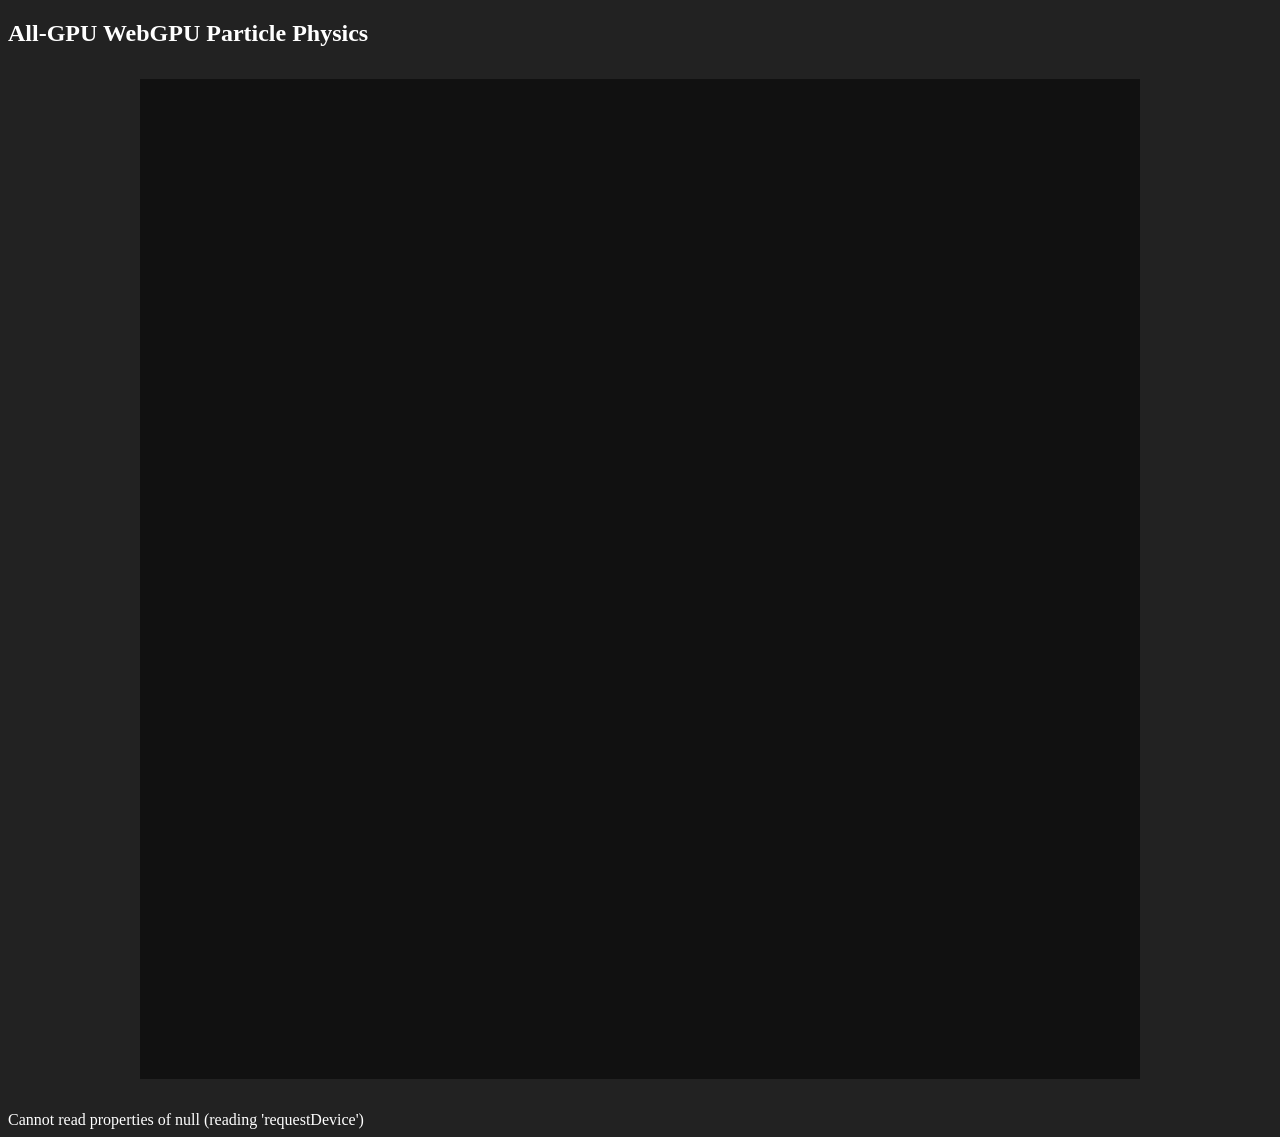
<file: Simulation_2.0/indexgpu.html>
<!DOCTYPE html>
<html lang="en">
<head>
  <meta charset="UTF-8">
  <title>All-GPU WebGPU Particle Physics</title>
  <style>
    body { background: #222; color: #fff; }
    canvas { display: block; margin: 2em auto; background: #111; }
  </style>
</head>
<body>
  <h2>All-GPU WebGPU Particle Physics</h2>
  <canvas id="canvas" width="1000" height="1000"></canvas>
  <div id="status"></div>
  <script type="module">
    const PARTICLE_COUNT = 2000000;
    const PARTICLE_STRIDE = 7; // id, x, y, vx, vy, mass, charge
    const CANVAS_WIDTH = 1000, CANVAS_HEIGHT = 1000;

    // --- Initialize Particle Data ---
    const particleData = new Float32Array(PARTICLE_COUNT * PARTICLE_STRIDE);
    for (let i = 0; i < PARTICLE_COUNT; ++i) {
      const idx = i * PARTICLE_STRIDE;
      particleData[idx + 0] = i;
      particleData[idx + 1] = Math.random() * CANVAS_WIDTH;
      particleData[idx + 2] = Math.random() * CANVAS_HEIGHT;
      particleData[idx + 3] = (Math.random() - 0.5) * 2;
      particleData[idx + 4] = (Math.random() - 0.5) * 2;
      particleData[idx + 5] = 1 + Math.random();
      particleData[idx + 6] = (Math.random() - 0.5) * 2;
    }

    // --- WebGPU Setup ---
    const status = document.getElementById('status');
    async function initWebGPU() {
      if (!navigator.gpu) {
        status.textContent = "WebGPU not supported in this browser.";
        throw new Error("WebGPU not supported");
      }
      const adapter = await navigator.gpu.requestAdapter();
      const device = await adapter.requestDevice();

      // Context
      const canvas = document.getElementById('canvas');
      const context = canvas.getContext('webgpu');
      const format = navigator.gpu.getPreferredCanvasFormat();
      context.configure({
        device,
        format,
        alphaMode: "opaque",
      });

      // --- Buffers ---
      // Particle storage buffer
      const particleBuffer = device.createBuffer({
        size: particleData.byteLength,
        usage: GPUBufferUsage.STORAGE | GPUBufferUsage.VERTEX | GPUBufferUsage.COPY_DST,
        mappedAtCreation: true,
      });
      new Float32Array(particleBuffer.getMappedRange()).set(particleData);
      particleBuffer.unmap();

      // --- Compute Shader (Physics) ---
      const computeShader = `
        struct Particle {
          id: u32,
          x: f32,
          y: f32,
          vx: f32,
          vy: f32,
          mass: f32,
          charge: f32,
        };
        @group(0) @binding(0) var<storage, read_write> particles: array<Particle>;
        
        @compute @workgroup_size(64)
        fn main(@builtin(global_invocation_id) global_id: vec3<u32>) {
          let i = global_id.x;
          if (i >= arrayLength(&particles)) { return; }
        
          // Simple gravity
          particles[i].vy = particles[i].vy + 0.1;
        
          // Update position
          particles[i].x = particles[i].x + particles[i].vx;
          particles[i].y = particles[i].y + particles[i].vy;
        
          // Boundary collision (canvas size 800x600)
          if (particles[i].x < 0.0) {
            particles[i].x = 0.0;
            particles[i].vx = -particles[i].vx * 0.8;
          }
          if (particles[i].x > 1000.0) {
            particles[i].x = 1000.0;
            particles[i].vx = -particles[i].vx * 0.8;
          }
          if (particles[i].y < 0.0) {
            particles[i].y = 0.0;
            particles[i].vy = -particles[i].vy * 0.8;
          }
          if (particles[i].y > 1000.0) {
            particles[i].y = 1000.0;
            particles[i].vy = -particles[i].vy * 0.8;
          }
        }
        `;

      // --- Render Shaders (Instanced Circles) ---
      // Vertex shader: fetches particle position from storage buffer
      const vertexShader = `
        struct Particle {
          id: u32,
          x: f32,
          y: f32,
          vx: f32,
          vy: f32,
          mass: f32,
          charge: f32,
        };
        @group(0) @binding(0) var<storage, read> particles: array<Particle>;
        
        struct VertexOut {
          @builtin(position) pos: vec4<f32>,
          @location(0) local: vec2<f32>,
        };
        
        @vertex
        fn main(
          @builtin(instance_index) instance: u32,
          @location(0) localPos: vec2<f32>
        ) -> VertexOut {
          let p = particles[instance];
          // Circle radius
          let r = 4.0;
          let world = vec2<f32>(p.x, p.y) + localPos * r;
          // Convert to NDC
          let ndc = vec2<f32>(
            world.x / 500.0 - 1.0,
            1.0 - world.y / 500.0
          );
          var out: VertexOut;
          out.pos = vec4<f32>(ndc, 0.0, 1.0);
          out.local = localPos;
          return out;
        }
        `;

      // Fragment shader: draws circle using local coordinates
      const fragmentShader = `
          @fragment
          fn main(@location(0) local: vec2<f32>) -> @location(0) vec4<f32> {
            if (length(local) > 1.0) {
              discard;
            }
            return vec4<f32>(1.0, 1.0, 1.0, 1.0);
          }
          `;

      // --- Pipelines ---
      // Compute pipeline
      const computeModule = device.createShaderModule({ code: computeShader });
      const computePipeline = device.createComputePipeline({
        layout: 'auto',
        compute: { module: computeModule, entryPoint: 'main' },
      });
      const computeBindGroup = device.createBindGroup({
        layout: computePipeline.getBindGroupLayout(0),
        entries: [{ binding: 0, resource: { buffer: particleBuffer } }],
      });

      // Render pipeline
      const vertexModule = device.createShaderModule({ code: vertexShader });
      const fragmentModule = device.createShaderModule({ code: fragmentShader });

      // Quad for circle (two triangles, local coordinates in [-1,1])
      const quadVerts = new Float32Array([
        -1, -1,
         1, -1,
        -1,  1,
        -1,  1,
         1, -1,
         1,  1,
      ]);
      const quadBuffer = device.createBuffer({
        size: quadVerts.byteLength,
        usage: GPUBufferUsage.VERTEX,
        mappedAtCreation: true,
      });
      new Float32Array(quadBuffer.getMappedRange()).set(quadVerts);
      quadBuffer.unmap();

      const renderPipeline = device.createRenderPipeline({
        layout: 'auto',
        vertex: {
          module: vertexModule,
          entryPoint: 'main',
          buffers: [{
            arrayStride: 2 * 4,
            attributes: [{ shaderLocation: 0, offset: 0, format: 'float32x2' }],
          }],
        },
        fragment: {
          module: fragmentModule,
          entryPoint: 'main',
          targets: [{ format }],
        },
        primitive: { topology: 'triangle-list' },
      });
      const renderBindGroup = device.createBindGroup({
        layout: renderPipeline.getBindGroupLayout(0),
        entries: [{ binding: 0, resource: { buffer: particleBuffer } }],
      });

      let frame_count = 0;
      let first_frame = Date.now();
      // --- Animation Loop ---
      function frame() {
        // Physics step (compute shader)
        const commandEncoder = device.createCommandEncoder();
        const pass = commandEncoder.beginComputePass();
        pass.setPipeline(computePipeline);
        pass.setBindGroup(0, computeBindGroup);
        pass.dispatchWorkgroups(Math.ceil(PARTICLE_COUNT / 64));
        pass.end();

        // Render pass (instanced quads as circles)
        const textureView = context.getCurrentTexture().createView();
        const renderPass = commandEncoder.beginRenderPass({
          colorAttachments: [{
            view: textureView,
            clearValue: { r: 0.07, g: 0.07, b: 0.07, a: 1 },
            loadOp: 'clear',
            storeOp: 'store',
          }],
        });
        renderPass.setPipeline(renderPipeline);
        renderPass.setBindGroup(0, renderBindGroup);
        renderPass.setVertexBuffer(0, quadBuffer);
        renderPass.draw(6, PARTICLE_COUNT, 0, 0); // 6 verts per quad, N instances
        renderPass.end();

        device.queue.submit([commandEncoder.finish()]);
        if(frame_count++ % 60 === 0){
          console.log((Date.now()-first_frame)/frame_count);
        }
        requestAnimationFrame(frame);
      }
      frame();
      status.textContent = "All-GPU simulation running!";
    }
    initWebGPU().catch(e => {
      status.textContent = e.message;
      console.error(e);
    });
  </script>
</body>
</html>
</file>
